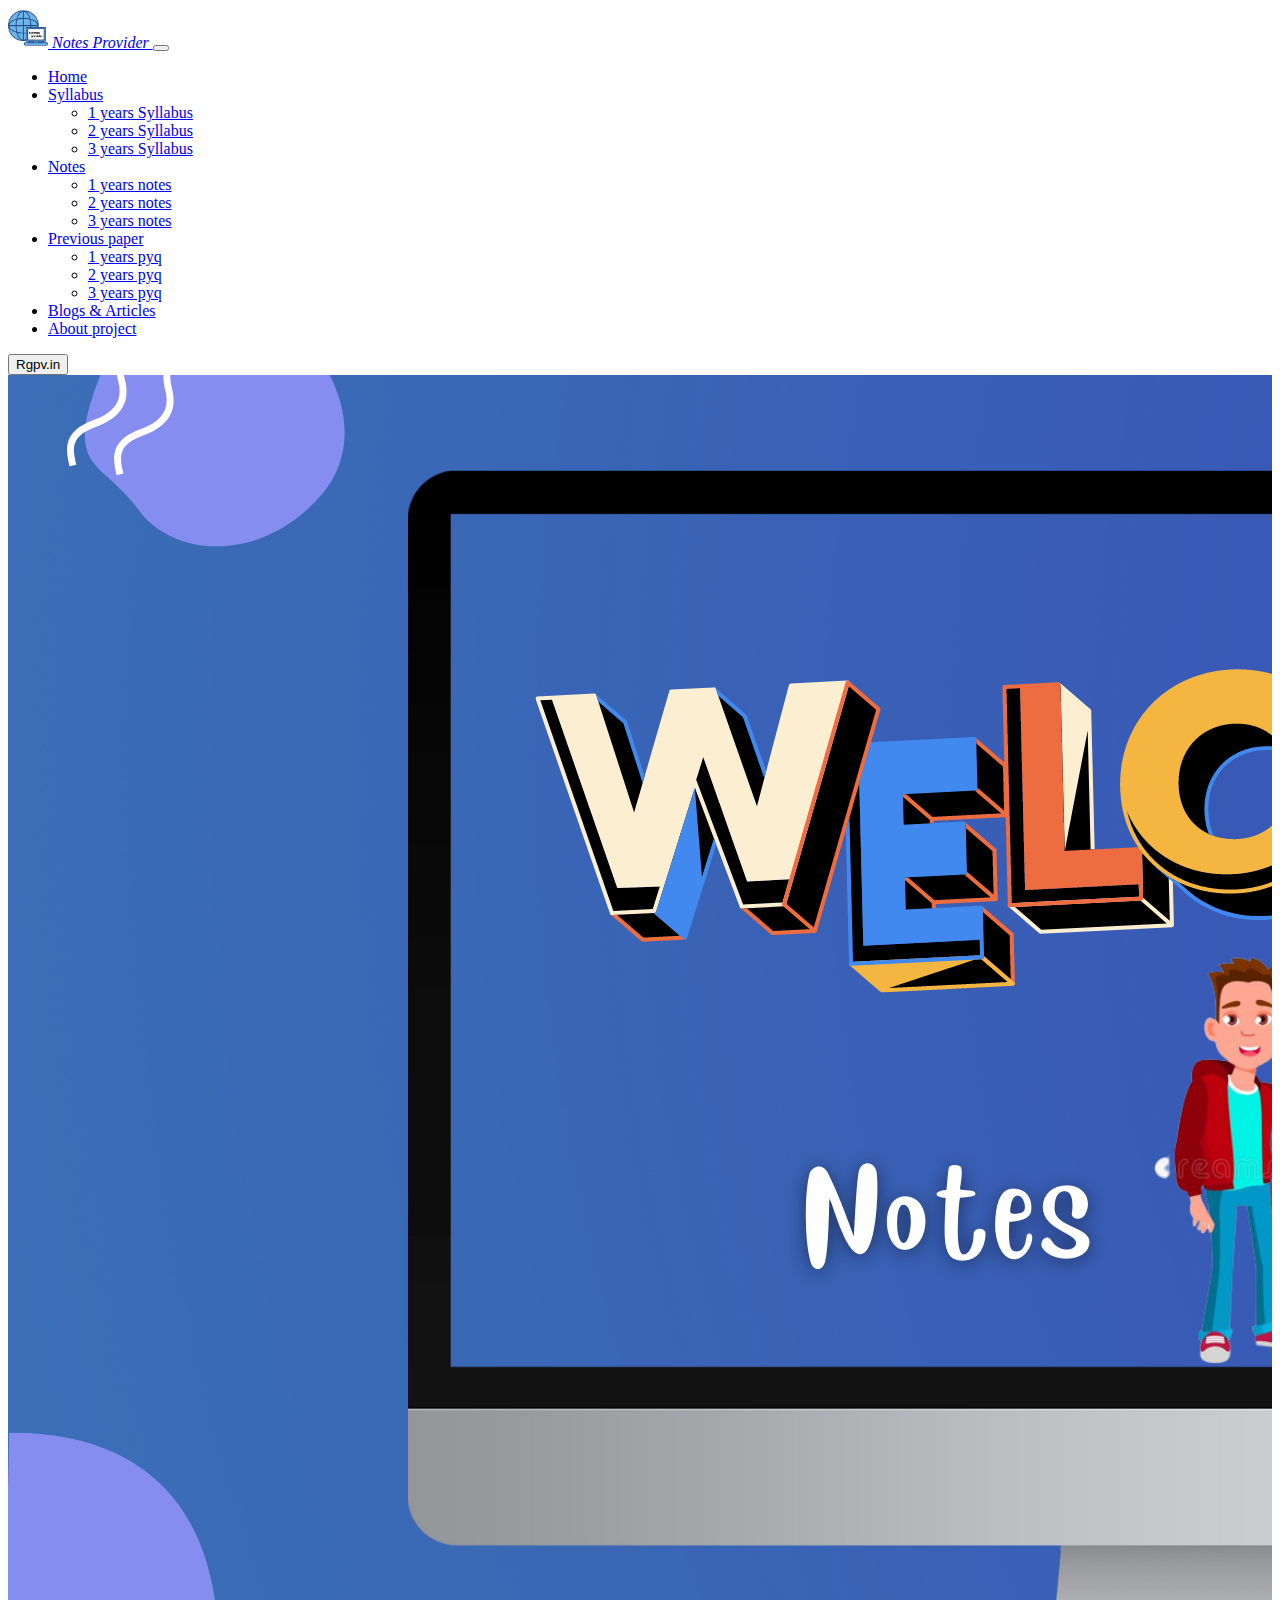
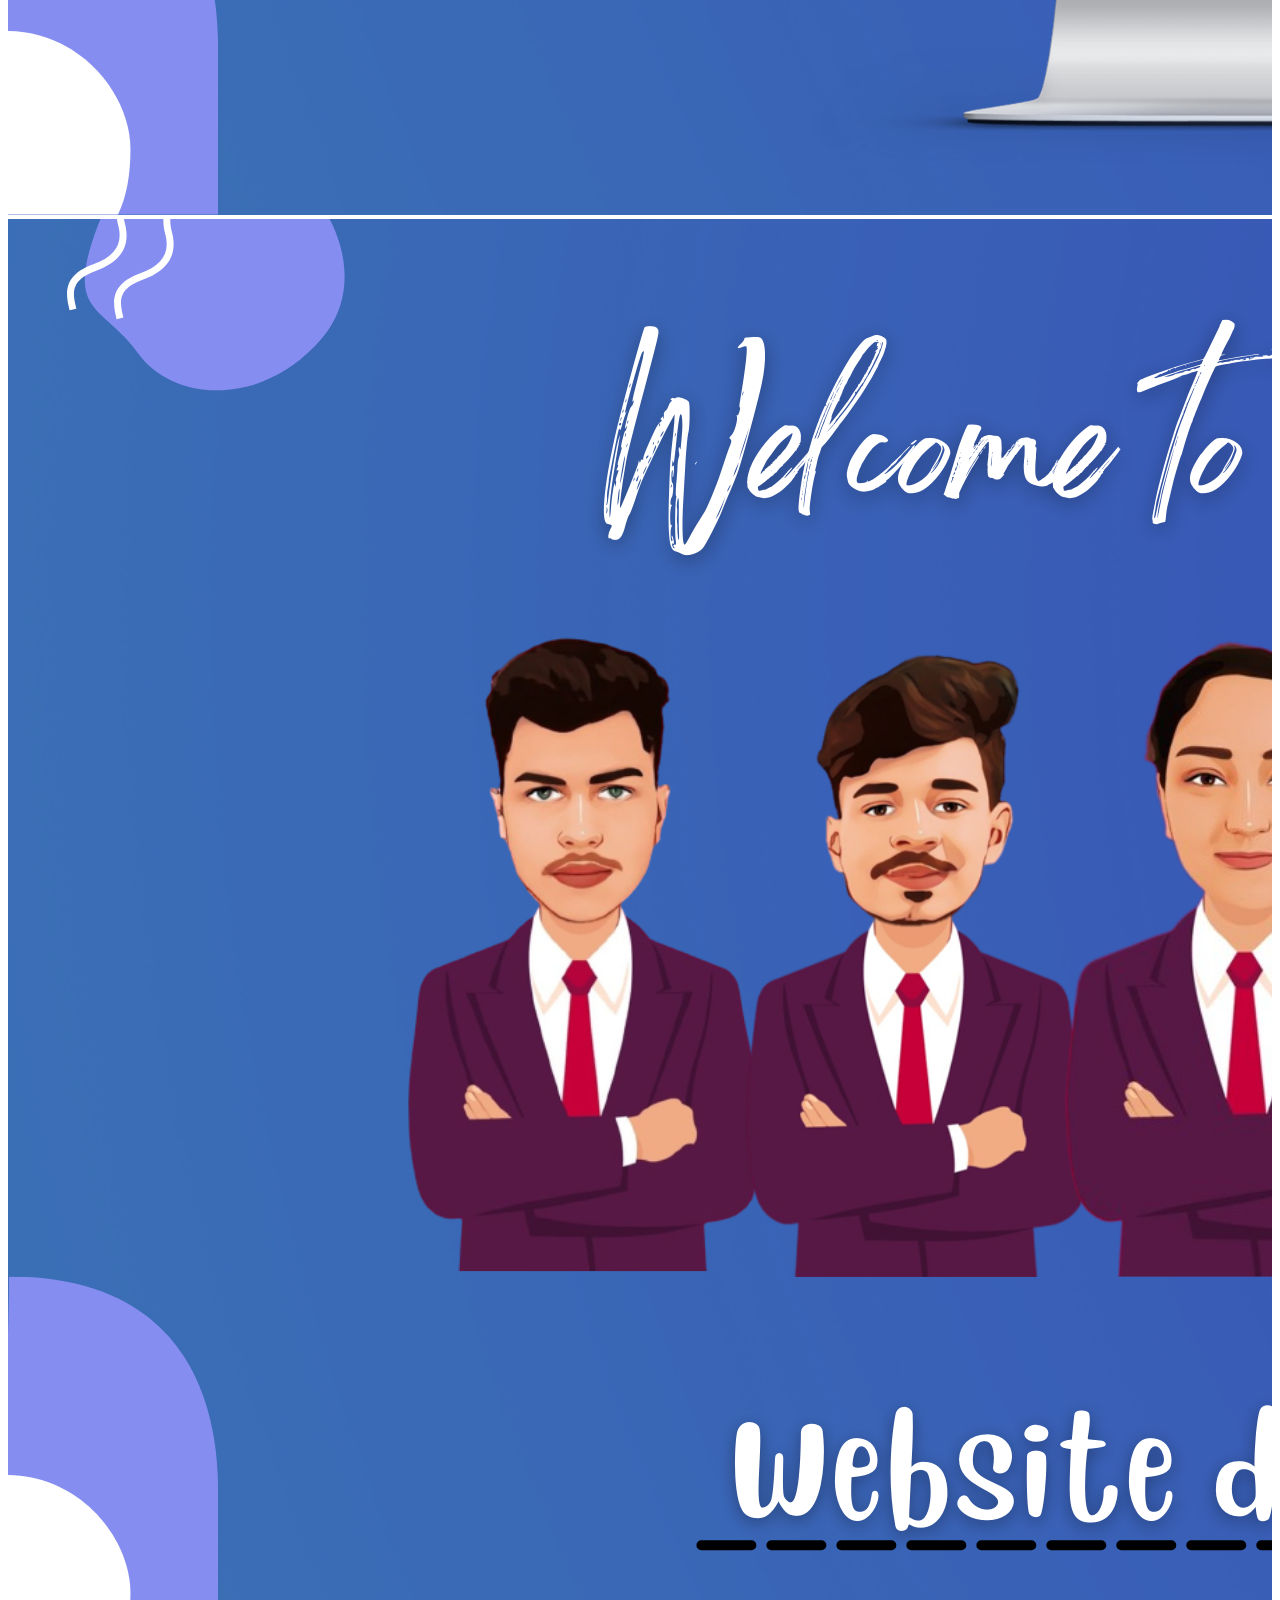
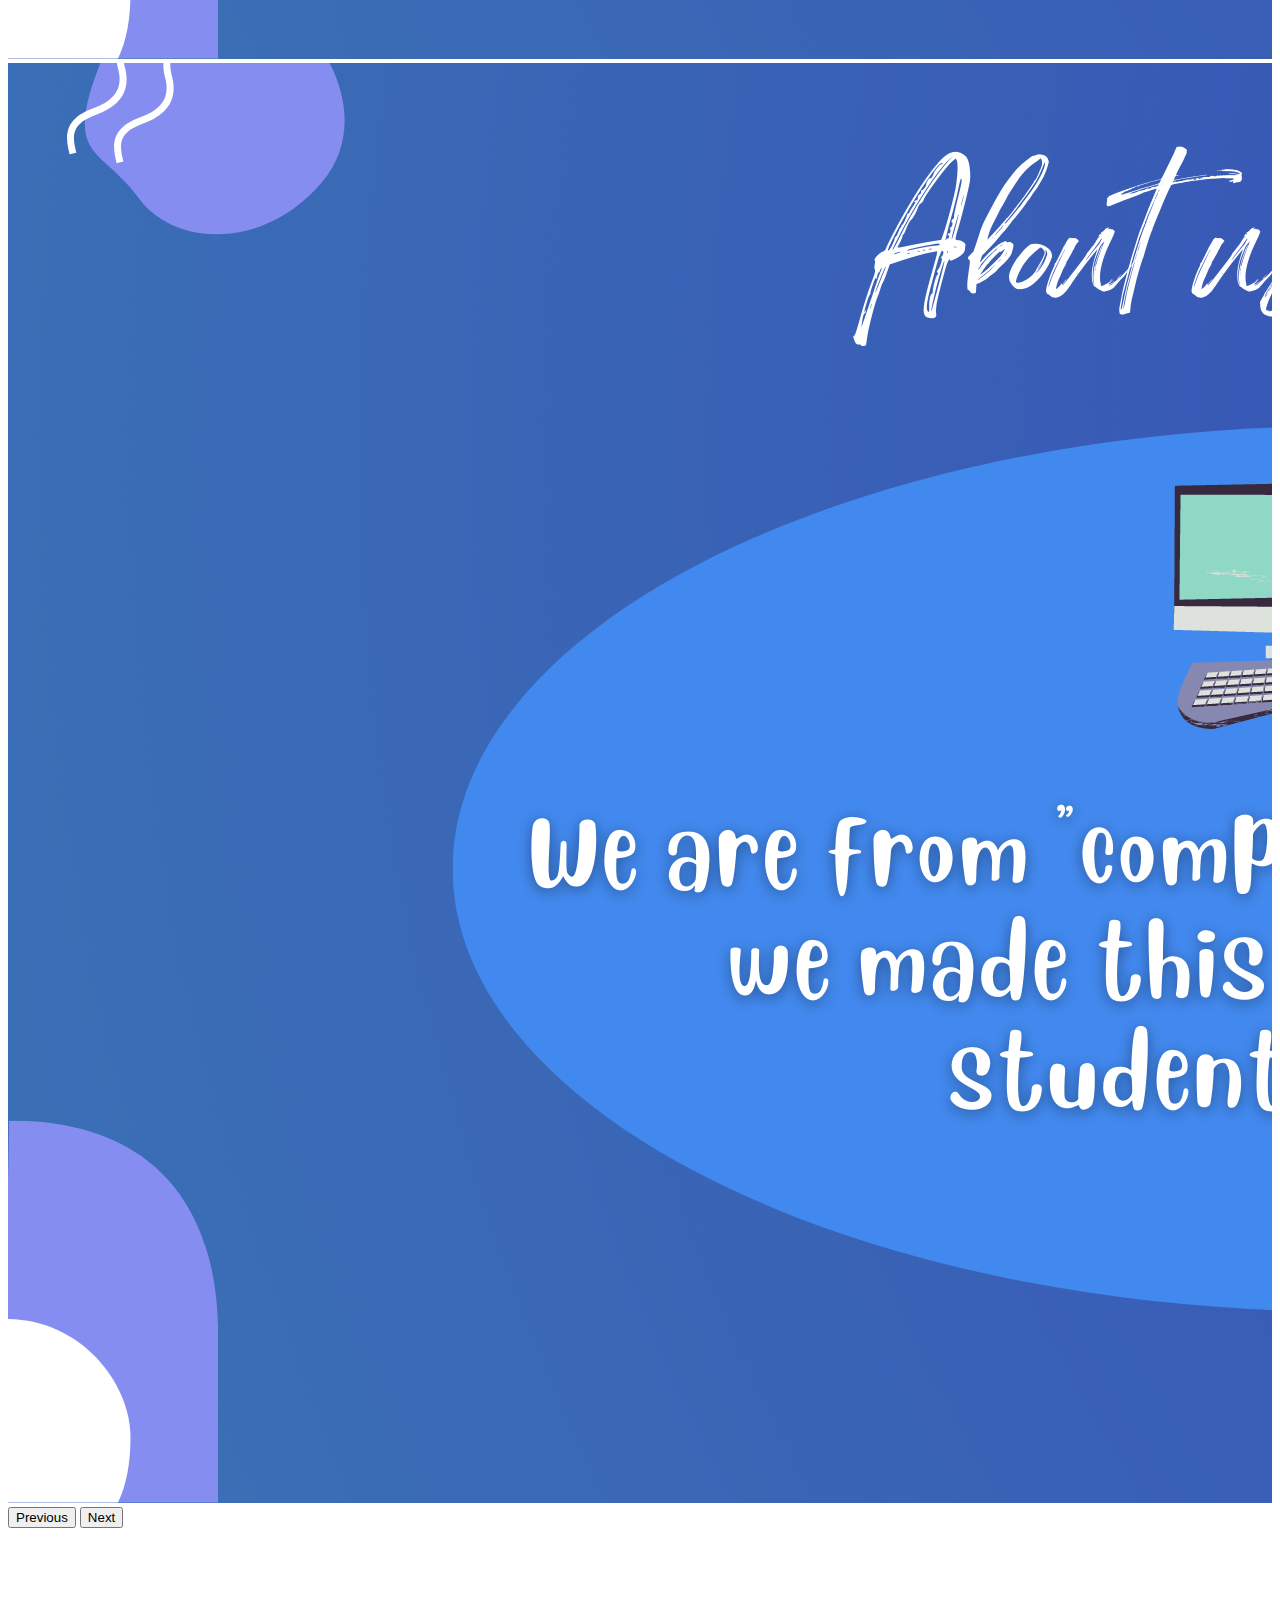
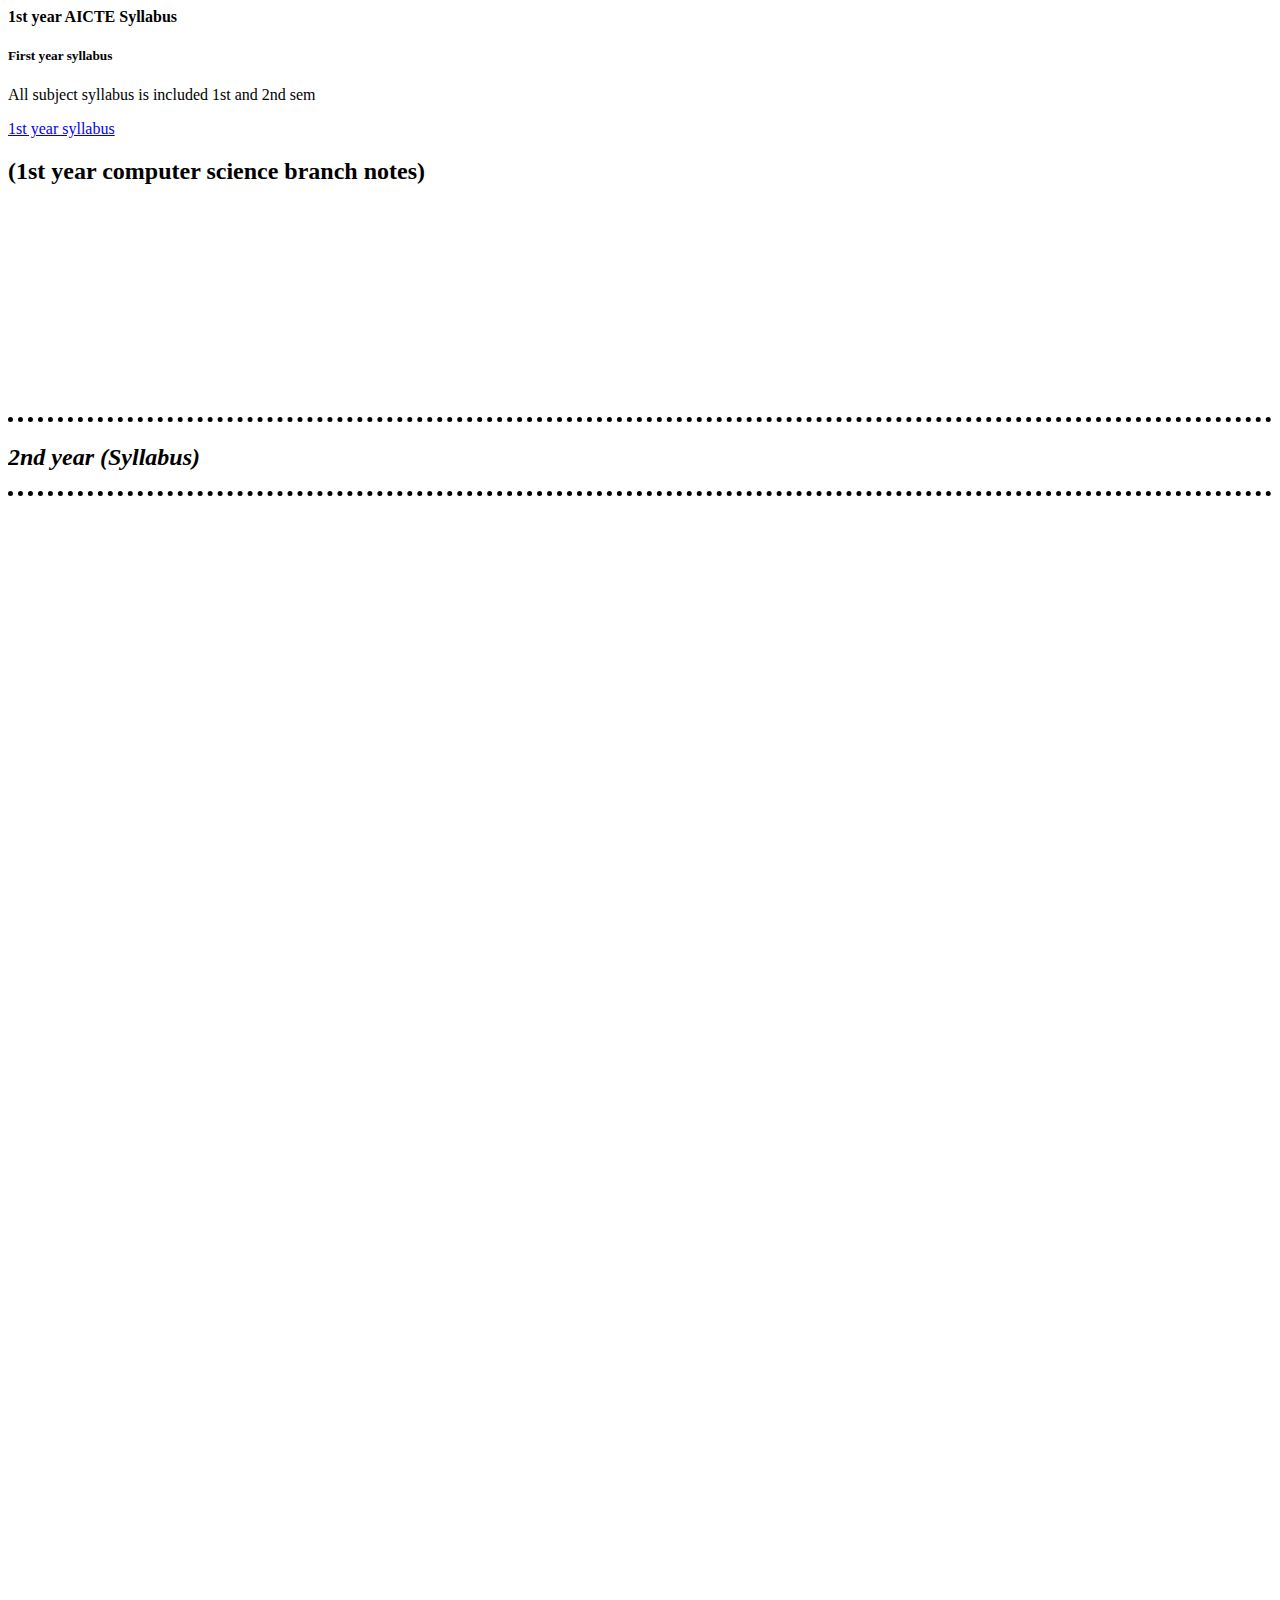
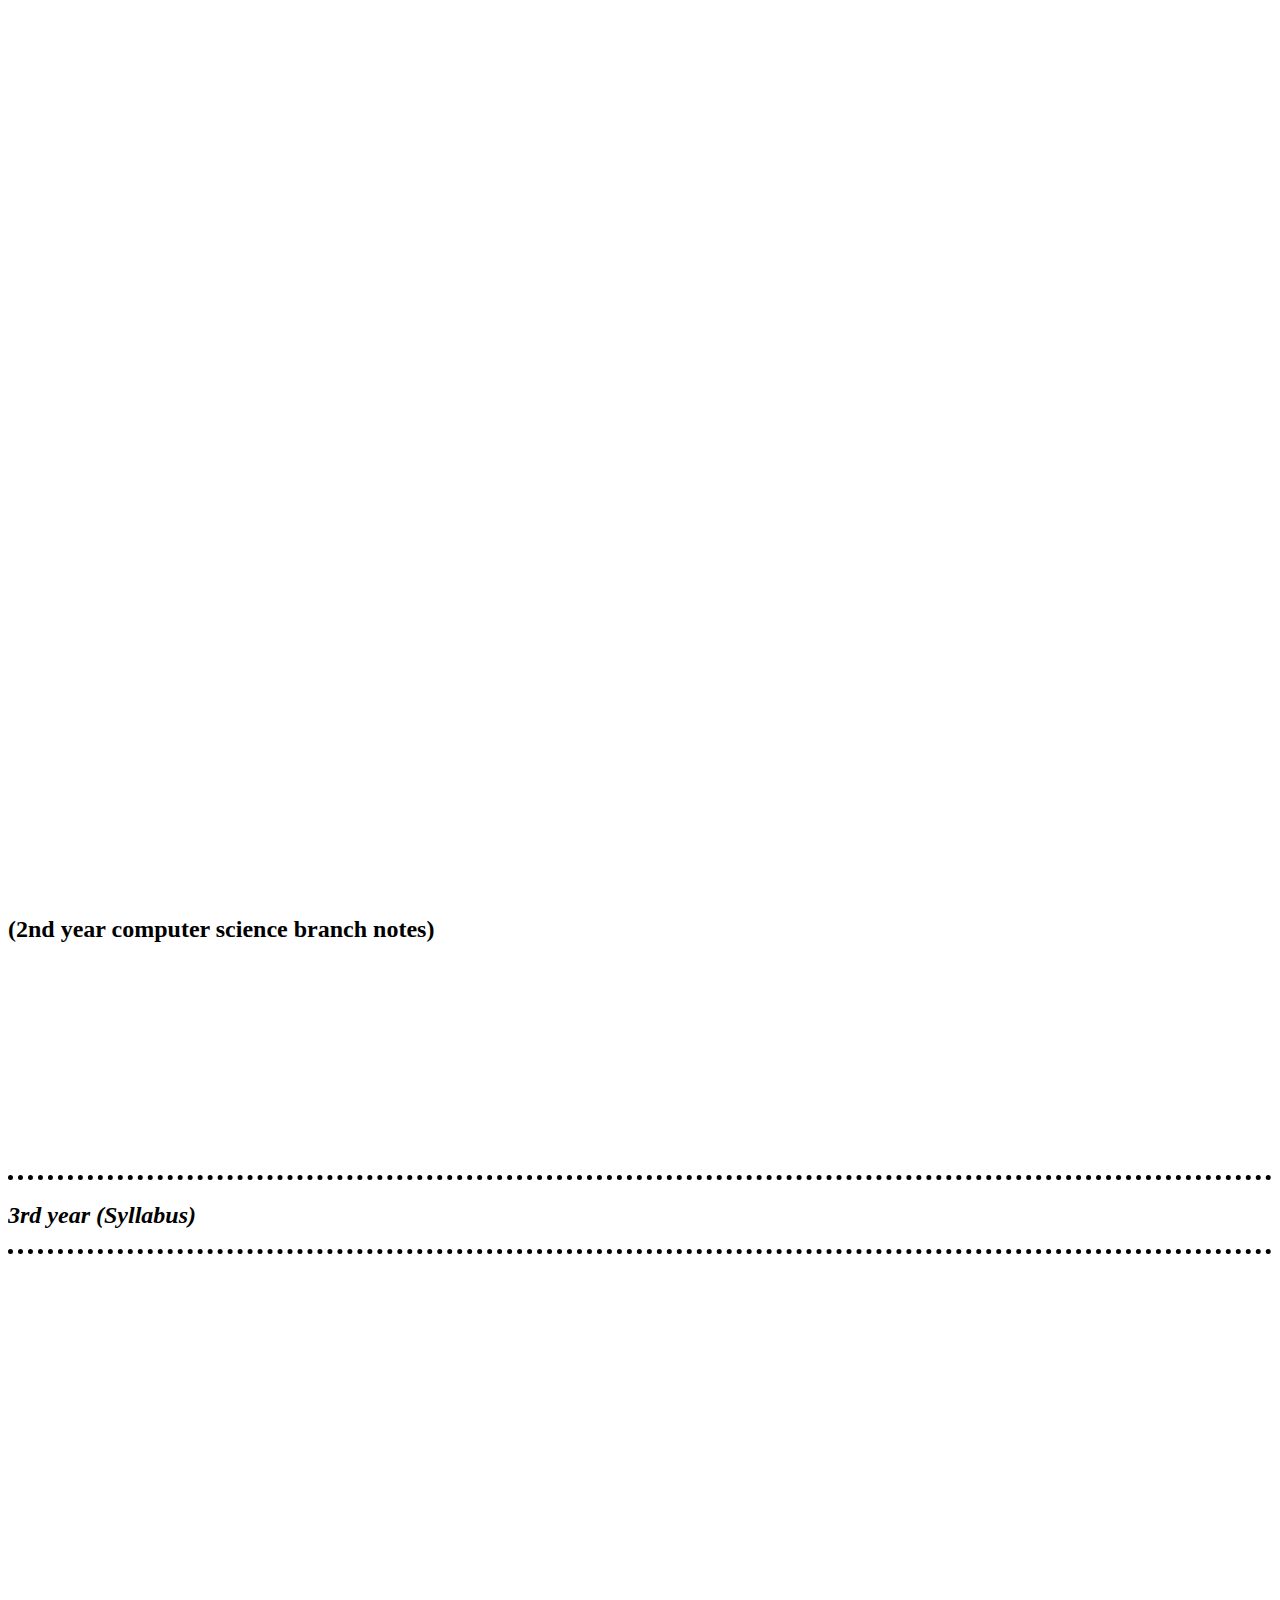
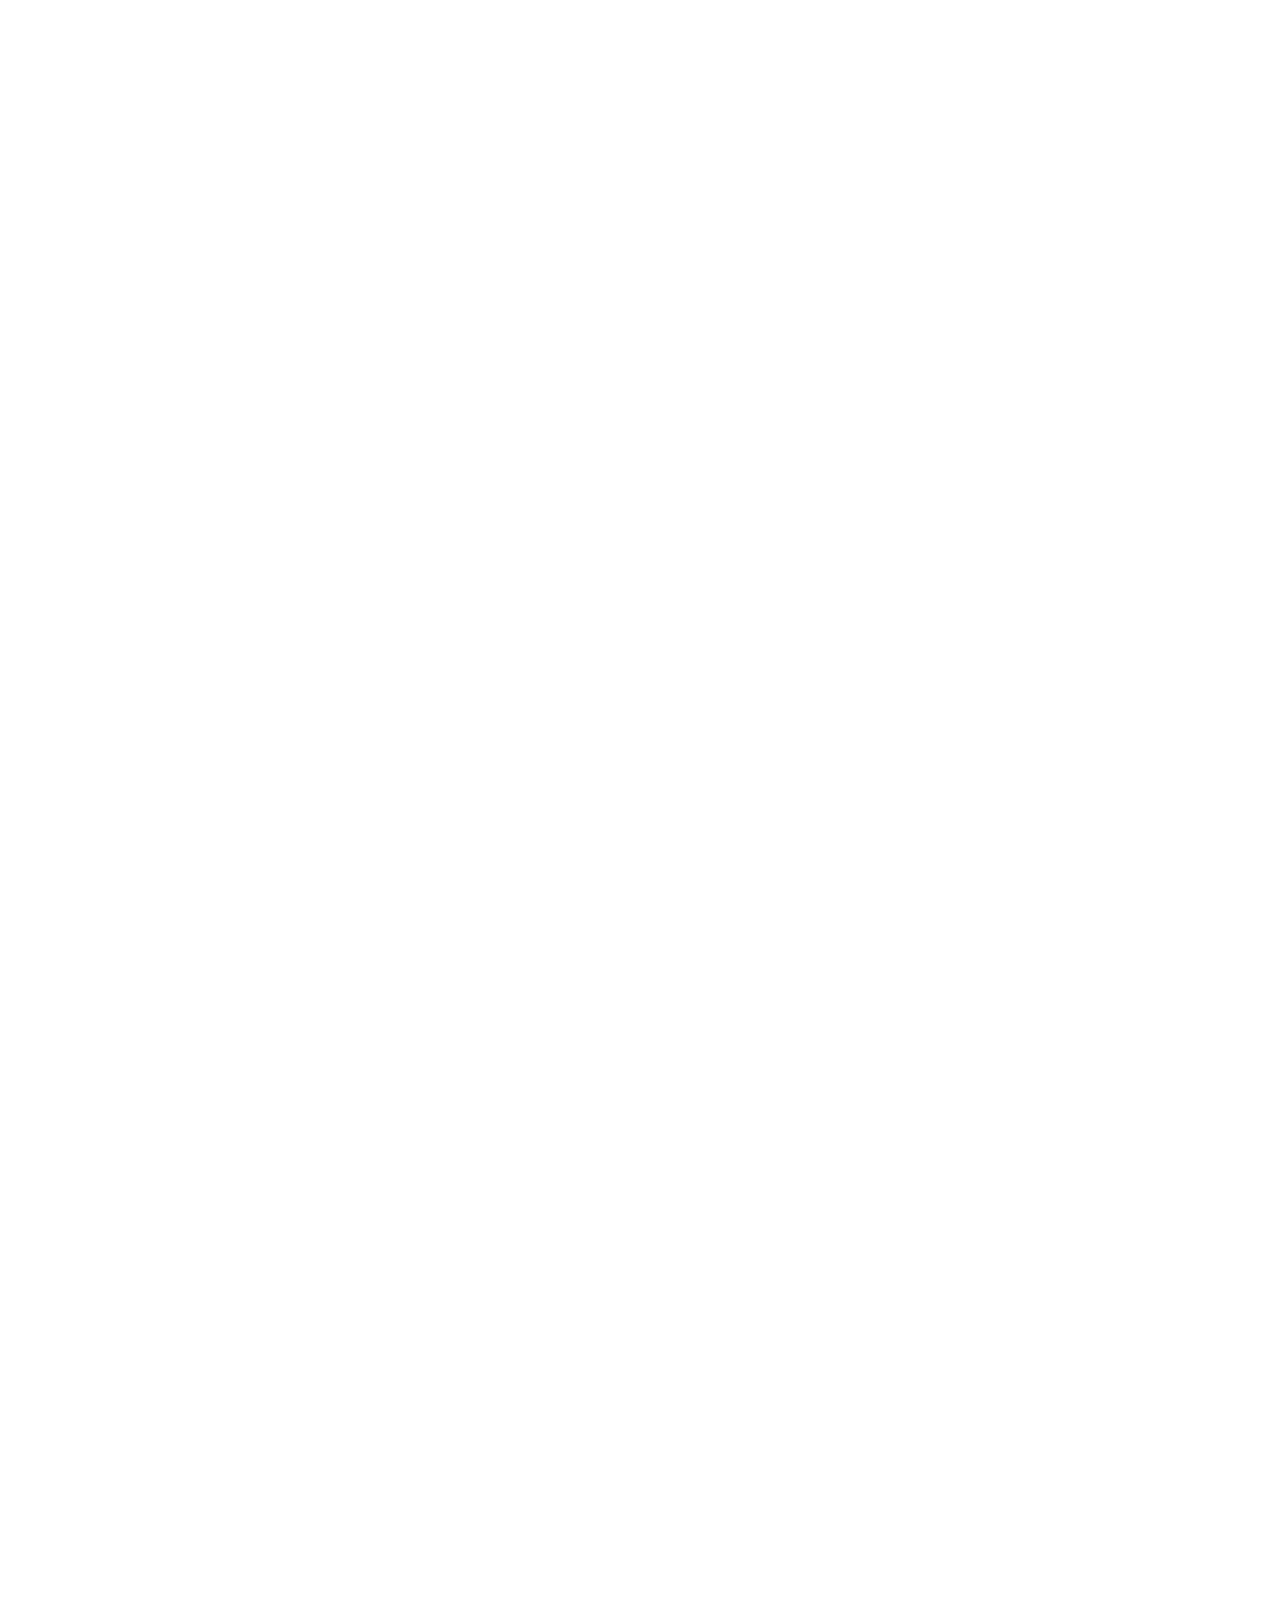
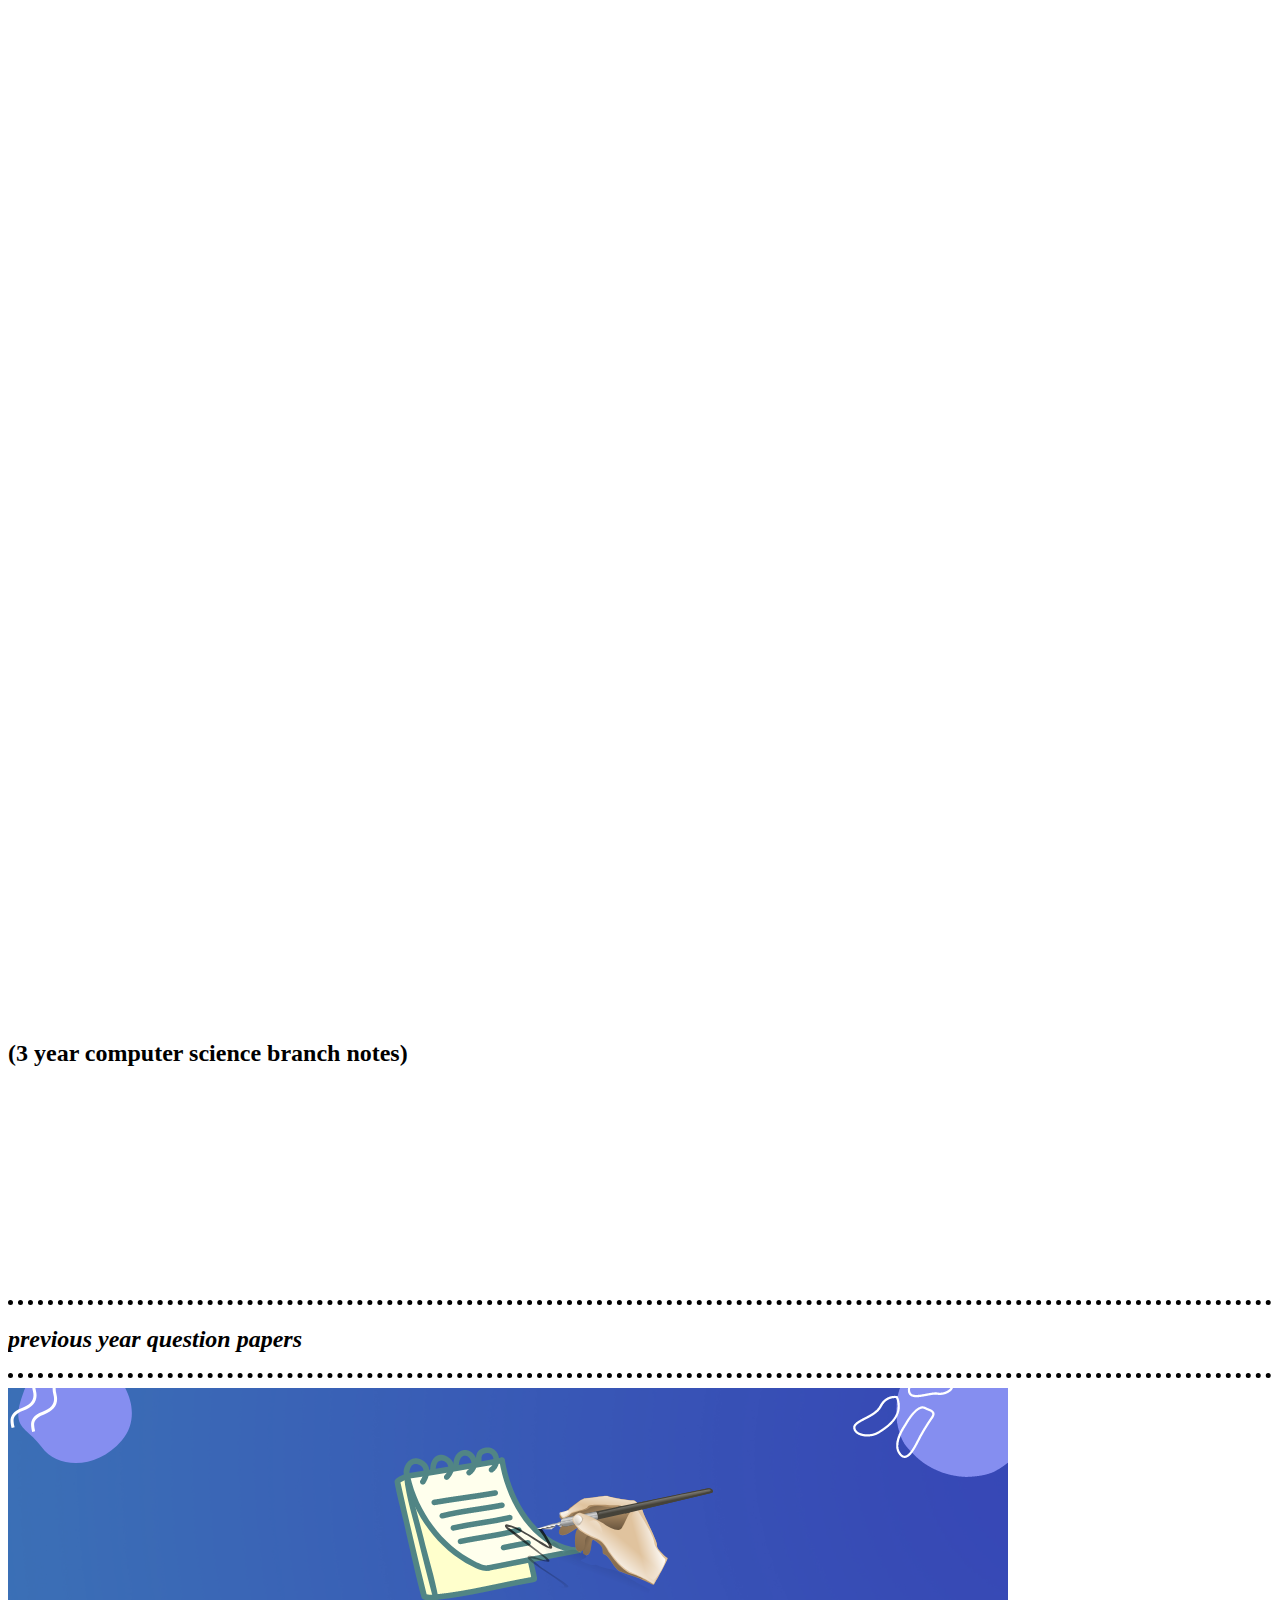
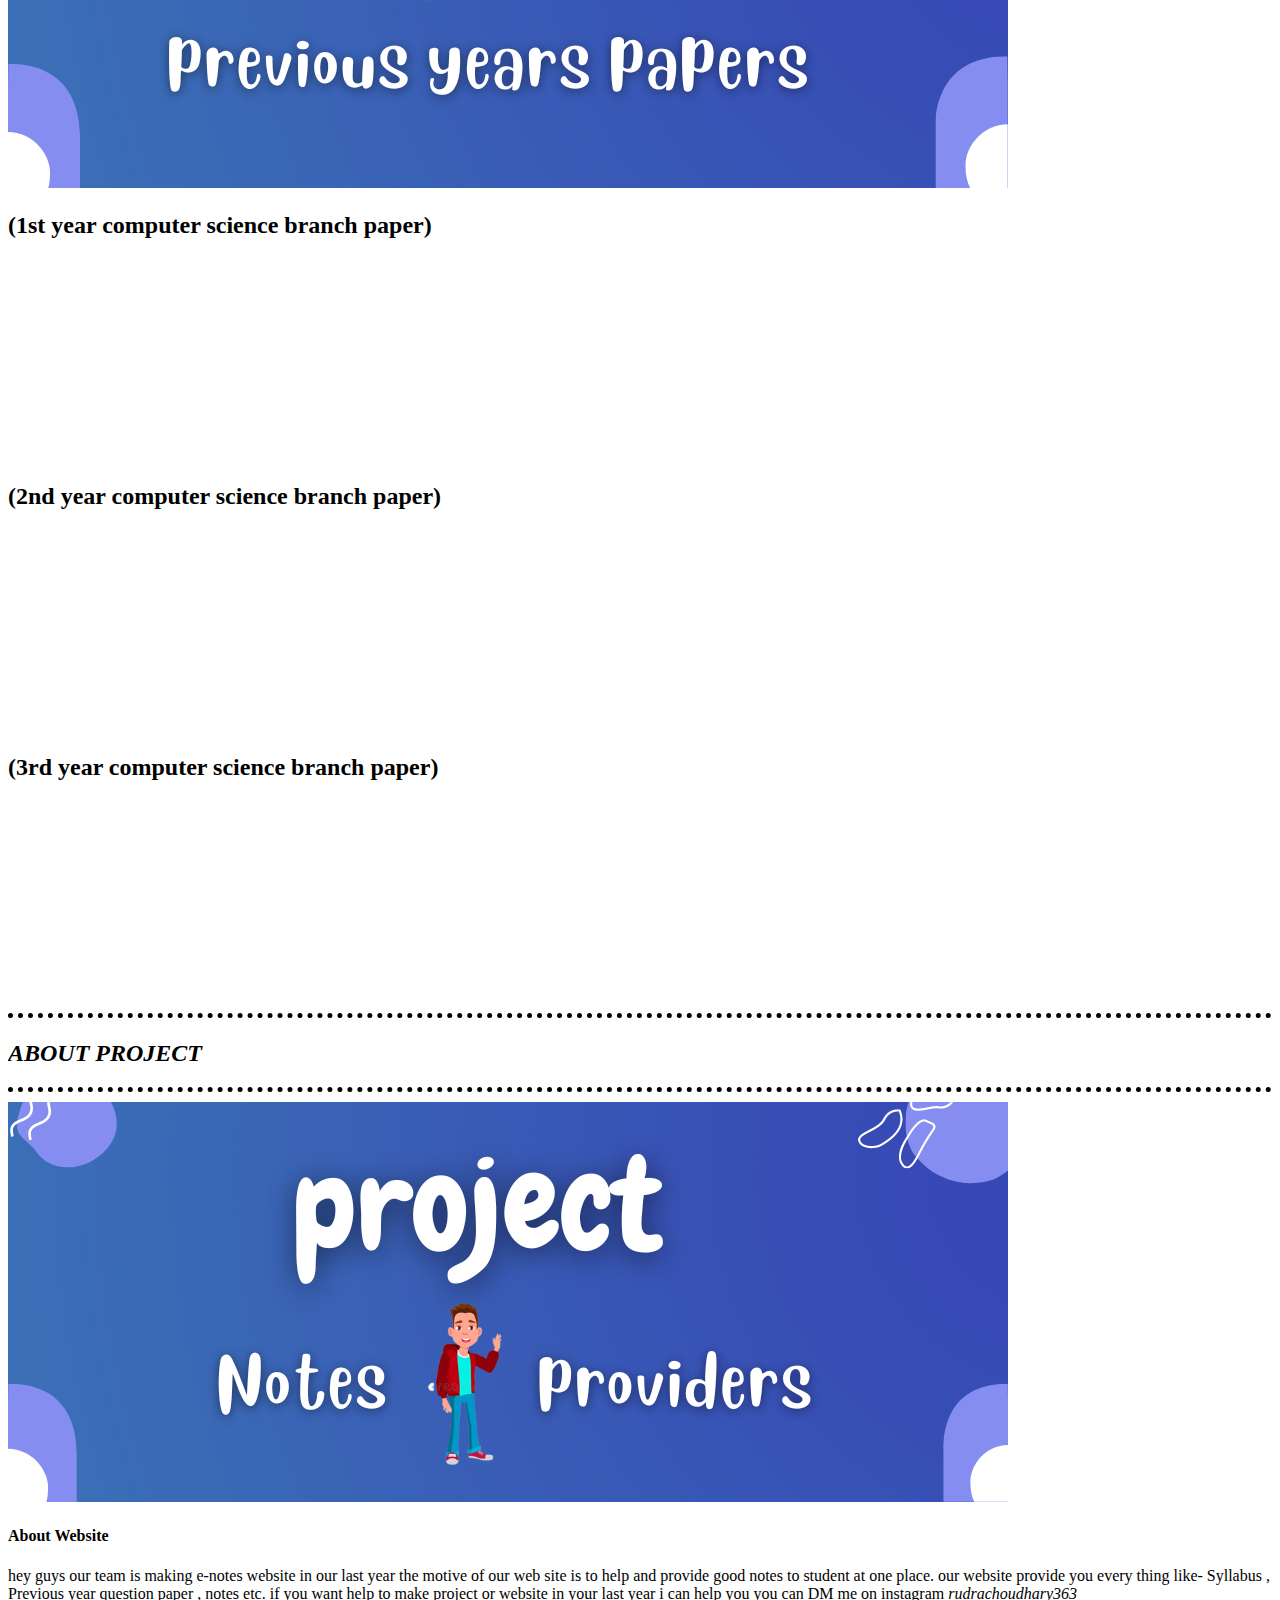
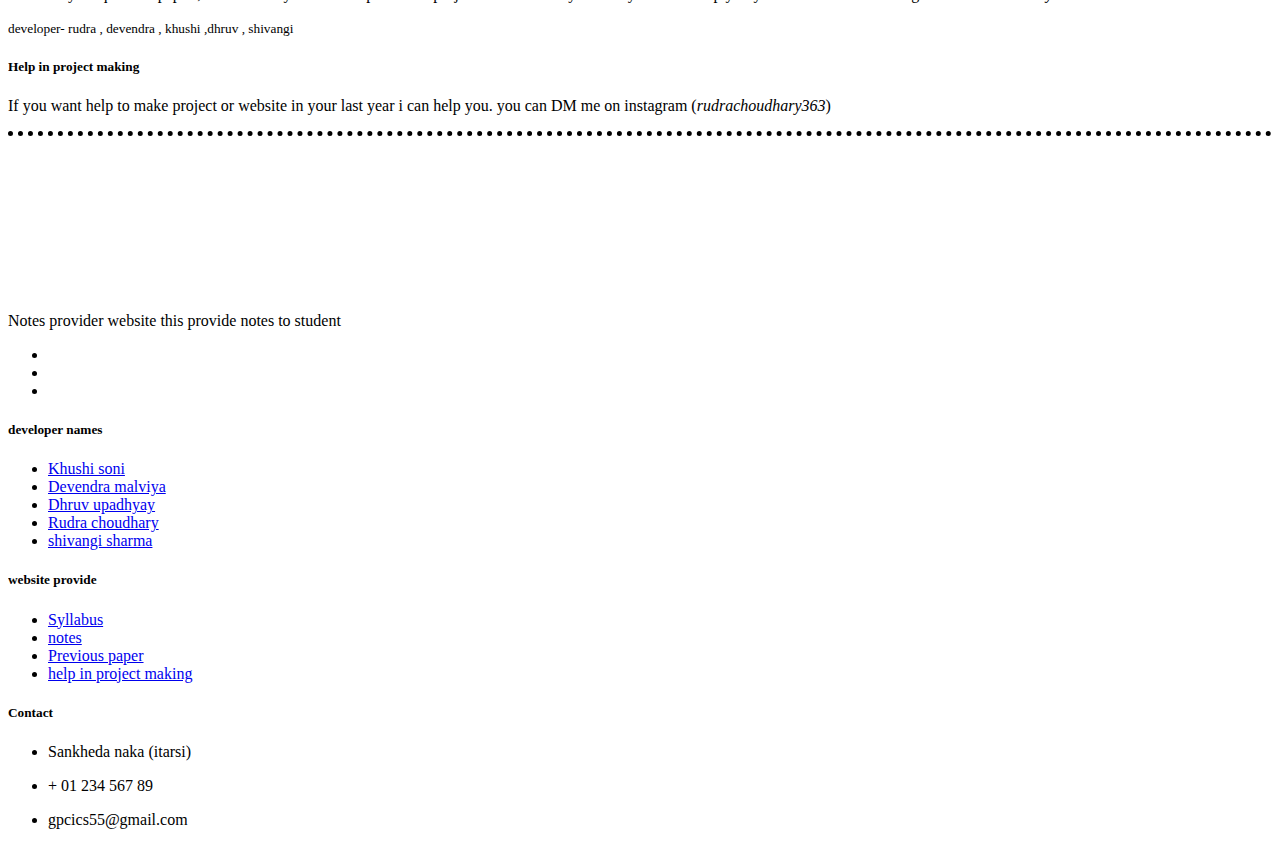
<file: index.html>
<!doctype html>
<html lang="en">
  <head>
    <meta charset="utf-8">
    <meta name="viewport" content="width=device-width, initial-scale=1">
    <title>cs notes</title>
    <link href="https://cdn.jsdelivr.net/npm/bootstrap@5.3.0-alpha1/dist/css/bootstrap.min.css" rel="stylesheet" integrity="sha384-GLhlTQ8iRABdZLl6O3oVMWSktQOp6b7In1Zl3/Jr59b6EGGoI1aFkw7cmDA6j6gD" crossorigin="anonymous">
    <link href="https://unpkg.com/aos@2.3.1/dist/aos.css" rel="stylesheet">
    <link href="style.css" rel="stylesheet">
    
  </head>
  <body>
    <!----nav bar..............................-->
    
    <nav class="navbar navbar-expand-lg bg-tertiary ">
      <div class="container-fluid fixed-top bg-body">
        <a class="navbar-brand" href="#"> <img src="img/csnotesprovider.png" alt="logo" width="40" height="40"> <i> Notes Provider</i> 
          
        </a>
        <button class="navbar-toggler" type="button" data-bs-toggle="collapse" data-bs-target="#navbarSupportedContent" aria-controls="navbarSupportedContent" aria-expanded="false" aria-label="Toggle navigation">
          <span class="navbar-toggler-icon"></span>
        </button>
        <div class="collapse navbar-collapse fs-5 " id="navbarSupportedContent">
          <ul class="navbar-nav me-auto mb-2 mb-lg-0">
            <li class="nav-item">
              <a class="nav-link active " aria-current="page" href="index.html"> Home
                
              </a>
            </li>
            
            
            <li class="nav-item dropdown">
              <a class="nav-link dropdown-toggle text-dark" href="#" role="button" data-bs-toggle="dropdown" aria-expanded="false">
                Syllabus
              </a>
              <ul class="dropdown-menu">
                <li><a class="dropdown-item" href="#syllabus">1 years Syllabus</a></li>
                <li><a class="dropdown-item" href="#syllabus2">2 years Syllabus</a></li>
                <li><a class="dropdown-item" href="#syllabus3">3 years Syllabus</a></li>
               
              </ul>
            </li>
            <li class="nav-item dropdown">
              <a class="nav-link dropdown-toggle text-dark" href="#" role="button" data-bs-toggle="dropdown" aria-expanded="false">
                Notes
              </a>
              <ul class="dropdown-menu">
                <li><a class="dropdown-item" href="#notes1">1 years notes</a></li>
                <li><a class="dropdown-item" href="#notes2">2 years notes</a></li>
                <li><a class="dropdown-item" href="#notes3">3 years notes</a></li>
               
              </ul>
              
              </li>
            </li>
            <li class="nav-item dropdown">
              <a class="nav-link dropdown-toggle text-dark" href="#" role="button" data-bs-toggle="dropdown" aria-expanded="false">
                Previous paper
              </a>
              <ul class="dropdown-menu">
                <li><a class="dropdown-item" href="#paper1">1 years pyq </a></li>
                <li><a class="dropdown-item" href="#paper2">2 years pyq</a></li>
                <li><a class="dropdown-item" href="#paper3">3 years pyq</a></li>
               
              </ul>
              <li class="nav-item">
                <a class="nav-link active " aria-current="page" href="blogs.html"> Blogs & Articles 
                </a>
              </li>
            </li>
            <li class="nav-item">
              <a class="nav-link active " aria-current="page" href="#pro"> About project
                
              </a>
            </li>
            
            
            
          </ul>
          <!-------search bar..........................-->
          <a href="https://www.rgpvdiploma.in/"target="_blank"><button type="button" class="btn btn-primary">Rgpv.in</button>
          </a>
        </div>
      </div>
    </nav>


<!------slide .....................................................slide-->

<div id="carouselExampleInterval" class="carousel slide carousel-fade" data-bs-ride="carousel">
  <div class="carousel-inner">
    <div class="carousel-item active" data-bs-interval="10000">
      <img src="img/1.png" class="d-block w-100" alt="...">
    </div>
    <div class="carousel-item" data-bs-interval="2000">
      <img src="img/2.png" class="d-block w-100" alt="...">
    </div>
    <div class="carousel-item">
      <img src="img/3.png" class="d-block w-100" alt="...">
    </div>
  </div>
  <button class="carousel-control-prev" type="button" data-bs-target="#carouselExampleInterval" data-bs-slide="prev">
    <span class="carousel-control-prev-icon" aria-hidden="true"></span>
    <span class="visually-hidden">Previous</span>
  </button>
  <button class="carousel-control-next" type="button" data-bs-target="#carouselExampleInterval" data-bs-slide="next">
    <span class="carousel-control-next-icon" aria-hidden="true"></span>
    <span class="visually-hidden">Next</span>
  </button>
</div>






    <script src="https://cdn.jsdelivr.net/npm/bootstrap@5.3.0-alpha1/dist/js/bootstrap.bundle.min.js" integrity="sha384-w76AqPfDkMBDXo30jS1Sgez6pr3x5MlQ1ZAGC+nuZB+EYdgRZgiwxhTBTkF7CXvN" crossorigin="anonymous"></script>
    <script src="https://unpkg.com/aos@2.3.1/dist/aos.js"></script>
    <script>
      AOS.init();
    </script>
<div >

<!---hading..................................-->

<h1 class="text-center mt-3  " data-aos="flip-left"> <i> Computer Science branch</i></h1>

</div>

<div class="card text-center">
  <div class="card-header"id="syllabus">
    <h4><b>1st year AICTE Syllabus</b></h4>
  </div>
  <div class="card-body">
    <h5 class="card-title">First year syllabus</h5>
    <p class="card-text">All subject syllabus is included 1st and 2nd sem</p>
    <a href="https://drive.google.com/file/d/1BPxr-aVWv_ntA-zfcOby_42_Rkye235I/view?usp=share_link" class="btn btn-danger">1st year syllabus</a>
  </div>
  <div class="card-footer text-body-secondary">
    
  </div>
</div>
  
<!--notes-->
  <div><div class="card text-center m-5">
    <h2 class="card-header text-center text-danger"id="notes1">  (1st year computer science branch notes)</h2>
    <div class="card-body" data-aos="fade-right">
      <h3 class="card-title"> 1st semester (computer science notes)</h3>
      <p class="card-text">click on subject to acces notes.</p>
      <a href="#" class="btn btn-primary m-1">Maths</a>
      <a href="#" class="btn btn-primary m-1">Physics</a>
      <a href="#" class="btn btn-primary m-1">Chemistry</a>
      <a href="#" class="btn btn-primary m-1">English</a>

      <h3 class="card-title m-3"> 2st semester (computer science notes)</h3>
      <p class="card-text">click on subject to acces notes.</p>
      <a href="#" class="btn btn-danger m-1">maths</a>
      <a href="#" class="btn btn-danger m-1">Physics</a>
      <a href="#" class="btn btn-danger m-1">computer</a>
      <a href="#" class="btn btn-danger m-1">FEEEI</a>
      <a href="#" class="btn btn-danger m-1">EES</a>
      <a href="#" class="btn btn-danger m-1">EM</a>
    </div>
  </div>

                          <!--notes-->
                                     
                                <!--second ...... year............. part.................-->
   <hr  style="height:2px; border-width:0; color:black; border-top: 5px dotted black;" >

  <div><h2 class="text-center mt-4 text-danger " id="syllabus2"> <i> 2nd year (Syllabus)</i></h2></div>
  <hr  style="height:2px; border-width:0; color:black; border-top: 5px dotted black;" >
    <div class="row"data-aos="zoom-in">
      <div class="card m-3 " style="width: 9rem; height:14rem;">
      <img src="img/1111.webp" class="card-img-top" alt="..." >
      <div class="card-body">
        <h5 class="card-title">3 sem</h5>
        <p class="card-text"></p>
        <a href="#" class="btn btn-primary">python</a>
      </div>
    </div>
    <div class="card m-3" style="width: 9rem; height:14rem;">
      <img src="img/1111.webp" class="card-img-top" alt="...">
      <div class="card-body">
        <h5 class="card-title">3 sem</h5>
        <p class="card-text"></p>
        <a href="#" class="btn btn-primary">CA</a>
      </div>
    </div>
    <div class="card m-3" style="width: 9rem; height:14rem;">
      <img src="img/1111.webp" class="card-img-top" alt="...">
      <div class="card-body">
        <h5 class="card-title">3 sem</h5>
        <p class="card-text"></p>
        <a href="#" class="btn btn-primary">DSA</a>
      </div>
    </div>
    <div class="card m-3" style="width: 9rem; height: 10rem; height:14rem;">
      <img src="img/1111.webp" class="card-img-top" alt="...">
      <div class="card-body">
        <h5 class="card-title">3 sem</h5>
        <p class="card-text"></p>
        <a href="#" class="btn btn-primary">O.S</a>
      </div>
    </div>
    <div class="card m-3" style="width: 9rem; height:14rem;">
      <img src="img/1111.webp" class="card-img-top" alt="...">
      <div class="card-body">
        <h5 class="card-title">4 sem</h5>
        <p class="card-text"></p>
        <a href="https://www.rgpvdiploma.in/SchemePDF/Syallabus/VISEM/wtocbc.pdf" class="btn btn-danger">web.tec.</a>
      </div>
    </div>
    <div class="card m-3" style="width: 9rem; height:14rem;">
      <img src="img/1111.webp" class="card-img-top" alt="...">
      <div class="card-body">
        <h5 class="card-title">4 sem</h5>
        <p class="card-text"></p>
        <a href="https://www.rgpvdiploma.in/SchemePDF/Syallabus/VISEM/dbmsocbc.pdf" class="btn btn-danger">DBMS</a>
      </div>
    </div>
    <div class="card m-3" style="width: 9rem; height:14rem;">
      <img src="img/1111.webp" class="card-img-top" alt="...">
      <div class="card-body">
        <h5 class="card-title">4 sem</h5>
        <p class="card-text"></p>
        <a href="https://www.rgpvdiploma.in/SchemePDF/Syallabus/VISEM/cnocbc.pdf" class="btn btn-danger">C.N</a>
      </div>
  </div> <div class="card m-3" style="width: 9rem;">
    <img src="img/1111.webp" class="card-img-top" alt="...">
    <div class="card-body">
      <h5 class="card-title">4 sem</h5>
      <p class="card-text"></p>
      <a href="https://www.rgpvdiploma.in/SchemePDF/Syallabus/VISEM/laspocbc.pdf" class="btn btn-danger">LINUX</a>
    </div>
  </div>
  </div>
<!--notes-->
  <div><div class="card text-center m-5">
    <h2 class="card-header text-center text-danger"id="notes2">  (2nd year computer science branch notes)</h2>
    <div class="card-body"data-aos="fade-left">
      <h3 class="card-title"> 3 semester (computer science notes)</h3>
      <p class="card-text">click on subject to acces notes.</p>
      <a href="#" class="btn btn-primary m-1">python</a>
      <a href="#" class="btn btn-primary m-1">CA</a>
      <a href="#" class="btn btn-primary m-1">DSA</a>
      <a href="#" class="btn btn-primary m-1">O.S</a>

      <h3 class="card-title m-3"> 4 semester (computer science notes)</h3>
      <p class="card-text">click on subject to acces notes..</p>
      <a href="#" class="btn btn-danger m-1">Web.tec</a>
      <a href="#" class="btn btn-danger m-1">Linux</a>
      <a href="#" class="btn btn-danger m-1">DBMS</a>
      <a href="#" class="btn btn-danger m-1">CN</a>
    </div>
  </div>

  <!--third...................... year..................... part-->

  <hr  style="height:2px; border-width:0; color:black; border-top: 5px dotted black;" >
  <div><h2 class="text-center mt-4 text-danger " id="syllabus3"> <i> 3rd year (Syllabus)</i></h2></div>
  <hr  style="height:2px; border-width:0; color:black; border-top: 5px dotted black;" >
  
    <div class="row" data-aos="zoom-in">
      <div class="card m-4 " style="width: 9rem;">
      <img src="img/1111.webp" class="card-img-top" alt="..." >
      <div class="card-body">
        <h5 class="card-title">5 sem</h5>
        <p class="card-text"></p>
        <a href="https://www.rgpvdiploma.in/SchemePDF/Syallabus/VSEM/javacomp.pdf"target="_blank" class="btn btn-primary">JAVA</a>
      </div>
    </div>
    <div class="card m-4" style="width: 9rem;">
      <img src="img/1111.webp" class="card-img-top" alt="...">
      <div class="card-body">
        <h5 class="card-title">5 sem</h5>
        <p class="card-text"></p>
        <a href="https://www.rgpvdiploma.in/SchemePDF/Syallabus/VSEM/adaacomp.pdf"target="_blank" class="btn btn-primary">ADA</a>
      </div>
    </div>
    <div class="card m-4" style="width: 9rem;">
      <img src="img/1111.webp" class="card-img-top" alt="...">
      <div class="card-body">
        <h5 class="card-title">5 sem</h5>
        <p class="card-text"></p>
        <a href="https://www.rgpvdiploma.in/SchemePDF/Syallabus/VSEM/secomp.pdf"target="_blank" class="btn btn-primary">S.E</a>
      </div>
    </div>
    <div class="card m-4" style="width: 9rem;">
      <img src="img/1111.webp" class="card-img-top" alt="...">
      <div class="card-body">
        <h5 class="card-title">5 sem</h5>
        <p class="card-text"></p>
        <a href="https://www.rgpvdiploma.in/SchemePDF/Syallabus/VSEM/cloudcomp.pdf"target="_blank" class="btn btn-primary">CLOUD.C</a>
      </div>
    </div>
    <div class="card m-4" style="width: 9rem;">
      <img src="img/1111.webp" class="card-img-top" alt="...">
      <div class="card-body">
        <h5 class="card-title">6 sem</h5>
        <p class="card-text"></p>
        <a href="pdf/iot.pdf"target="_blank" class="btn btn-danger">IOT</a>
      </div>
    </div>
    <div class="card m-4" style="width: 9rem;">
      <img src="img/1111.webp" class="card-img-top" alt="...">
      <div class="card-body">
        <h5 class="card-title">6 sem</h5>
        <p class="card-text"></p>
        <a href="pdf/datascience.pdf"target="_blank" class="btn btn-danger">datascience</a>
      </div>
    </div>
    <div class="card m-4" style="width: 9rem;">
      <img src="img/1111.webp" class="card-img-top" alt="...">
      <div class="card-body">
        <h5 class="card-title">6 sem</h5>
        <p class="card-text"></p>
        <a href="pdf/networkcs (2).pdf"target="_blank" class="btn btn-danger">NCS</a>
      </div>
  </div>
  </div>
<!--notes-->
  <div><div class="card text-center m-5">
    <h2 class="card-header text-center text-danger"id="notes3">  (3 year computer science branch notes)</h2>
    <div class="card-body"data-aos="fade-right">
      <h3 class="card-title"> 5 semester (computer science notes)</h3>
      <p class="card-text">click on subject to acces notes.</p>
      <a href="https://drive.google.com/file/d/1XC-rHVXp-btDsKKdXjSPlKfo32xweZfi/view?usp=share_link" class="btn btn-primary m-1">Java</a>
      <a href="#" class="btn btn-primary m-1">ADA</a>
      <a href="#" class="btn btn-primary m-1">software</a>
      <a href="#" class="btn btn-primary m-1">Cloud.c</a>

      <h3 class="card-title m-3"> 6 semester (computer science notes)</h3>
      <p class="card-text">click on subject to acces notes..</p>
      <a href="https://drive.google.com/file/d/19WcJGNmsrljFcxFELVIM5YcxRSwnT0WB/view?usp=share_link" class="btn btn-danger">IOT</a>
      <a href="https://drive.google.com/file/d/1DZ6eJi5nkA84BZuA6a1roLmVy3t1x4km/view?usp=share_link" class="btn btn-danger">datascience</a>
      <a href="https://drive.google.com/file/d/10tIwnqlsVrMoJ7rjL-yaxUwrS_g5XgGt/view?usp=share_link" class="btn btn-danger">NCS</a>
     
    </div>
  </div>
<!---previous paper..........................................................................-->

<hr  style="height:2px; border-width:0; color:black; border-top: 5px dotted black;" >

<div><h2 class="text-center mt-4 text-dark  " id="paper"> <i> previous year question papers
</i></h2></div>
<hr  style="height:2px; border-width:0; color:black; border-top: 5px dotted black;" >

  <div class="card mb-3 m-3 text-center">
    <img src="img/previous years papers.png" class="card-img-top" alt="..." >
    
  </div>
  <div><div class="card text-center m-5">
    <h2 class="card-header text-center text-danger" id="paper1">  (1st year computer science branch paper)</h2>
    <div class="card-body"data-aos="fade-right">
      <h3 class="card-title"> 1st semester (computer science paper)</h3>
      <p class="card-text">click on subject to access previous paper.</p>
      <a href="https://drive.google.com/file/d/1B6XhAV5EtZBISKoH1XEhA4aXnM9mkrbZ/view?usp=share_link" class="btn btn-primary m-1">Maths</a>
      <a href="https://drive.google.com/file/d/1B1Nv1zmRxN9u21uNhH5zDE6pwj-NAR6r/view?usp=share_link" class="btn btn-primary m-1">Physics</a>
      <a href="https://drive.google.com/file/d/1B0aPY_jDMubwbDsxbLlfKXcPRf_K80Om/view?usp=share_link" class="btn btn-primary m-1">Chemistry</a>
      <a href="https://drive.google.com/file/d/1B36_tA5g2jXiMTRDVIe2rpjN9TrcWPnB/view?usp=share_link" class="btn btn-primary m-1">English</a>

      <h3 class="card-title m-3"> 2st semester (computer science paper)</h3>
      <p class="card-text">click on subject to access previous paper.</p>
      <a href="#" class="btn btn-danger m-1">maths</a>
      <a href="#" class="btn btn-danger m-1">Physics</a>
      <a href="#" class="btn btn-danger m-1">computer</a>
      <a href="#" class="btn btn-danger m-1">FEEEI</a>
      <a href="#" class="btn btn-danger m-1">EES</a>
      <a href="#" class="btn btn-danger m-1">EM</a>
    </div>
  </div>

  <div><div class="card text-center m-5">
    <h2 class="card-header text-center text-danger" id="paper2">  (2nd year computer science branch paper)</h2>
    <div class="card-body"data-aos="fade-left">
      <h3 class="card-title"> 3 semester (computer science paper)</h3>
      <p class="card-text">click on subject to access previous paper.</p>
      <a href="#" class="btn btn-primary m-1">python</a>
      <a href="https://drive.google.com/file/d/1Dm7SX-H4OUxRliDsW_BtnGHZ8l2uoW0m/view?usp=share_link" class="btn btn-primary m-1">CA</a>
      <a href="#" class="btn btn-primary m-1">DSA</a>
      <a href="#" class="btn btn-primary m-1">O.S</a>

      <h3 class="card-title m-3"> 4 semester (computer science paper)</h3>
      <p class="card-text">click on subject to acces  previous paper.</p>
      <a href="https://drive.google.com/file/d/17J2-euJpqZMNTyiVmheaS0Cd4RzThgXs/view?usp=share_link"target="_blank" class="btn btn-danger m-1">Web.tec</a>
      <a href="https://drive.google.com/file/d/17IM1X7HkGXqXsSP9UWKTV2j70T6Dfg3M/view?usp=share_link"target="_blank" class="btn btn-danger m-1">Linux</a>
      <a href="https://drive.google.com/file/d/17BsHVJmD00uC8sZQuHTyf_vXWEJqh-Xv/view?usp=share_link"target="_blank" class="btn btn-danger m-1">DBMS</a>
      <a href="https://drive.google.com/file/d/17cYPYgxjckER__EFk0zYr28VJjoTRv1M/view?usp=share_link"target="_blank" class="btn btn-danger m-1">CN</a>
    </div>
  </div>


  <div><div class="card text-center m-5">
    <h2 class="card-header text-center text-danger" id="paper3">  (3rd year computer science branch paper)</h2>
    <div class="card-body"data-aos="fade-right">
      <h3 class="card-title"> 5 semester (computer science paper)</h3>
      <p class="card-text">click on subject to access previous paper.</p>
      <a href="https://drive.google.com/file/d/14dtC1DfLwVqMMqMR6G_XIjvciCkJes69/view?usp=share_link"target="_blank" class="btn btn-primary m-1">Java</a>
      <a href="https://drive.google.com/file/d/14X1aE-d2awNpDVy-knY0u4OX4NYH10PO/view?usp=share_link"target="_blank" class="btn btn-primary m-1">ADA</a>
      <a href="https://drive.google.com/file/d/14e6S4kK7AO3GMARmFawd-thuIrBQFvY9/view?usp=share_link"target="_blank" class="btn btn-primary m-1">software</a>
      <a href="https://drive.google.com/file/d/14X6f4OTkk60slin9YSICfsj2FfEhBJf1/view?usp=share_link"target="_blank" class="btn btn-primary m-1">Cloud.c</a>

      <h3 class="card-title m-3"> 6 semester (computer science paper)</h3>
      <p class="card-text">click on subject to access previous paper.</p>
      <a href="https://drive.google.com/file/d/18Sjo9aKbn-W6sSa8nQ0IAgxwRIuls274/view?usp=share_link"target="_blank" class="btn btn-danger">IOT</a>
      <a href="https://drive.google.com/file/d/18ZqjdofIT2N_rUaXFzFefkA3k91XpfjT/view?usp=share_link"target="_blank" class="btn btn-danger">datascience</a>
      <a href="https://drive.google.com/file/d/18Ja2RvJ-m5oOPvnV6rDnW-aAp8Xxvnt2/view?usp=share_link"target="_blank" class="btn btn-danger">NCS</a>
     
  </div>







 <!-- ....................project about...........................-->

  <hr  style="height:2px; border-width:0; color:black; border-top: 5px dotted black;" >

  <div><h2 class="text-center mt-4 text-dark  " id="pro"> <i> ABOUT PROJECT 
  </i></h2></div>
  <hr  style="height:2px; border-width:0; color:black; border-top: 5px dotted black;" >

  <div class="card mb-3 m-3 text-center">
    <img src="img/previous years papers (1).png" class="card-img-top" alt="..." >
    <div class="card-body">
      <h4 class="card-title">About Website</h4>
      <p class="card-text fs-6">hey guys our team is making e-notes website in our last year the motive of our web site is to help and provide good notes to student  at one place.
        our website provide you every thing like- Syllabus , Previous year question paper , notes etc. if you want  help to make project or website in your last year i can help you you can DM me on instagram <i>rudrachoudhary363</i> </p>
        
      <p class="card-text"><small class="text-body-secondary">developer- rudra , devendra , khushi ,dhruv ,  shivangi</small></p>
      
      <div class="card mb-3">
        <div class="card-body">
          <h5 class="card-title text-danger">Help in project making</h5>
          <p class="card-text fs-6">If you want  help to make project or website in your last year i can help you. you can DM me on instagram (<i>rudrachoudhary363</i>)</p>
          
        </div>
      </div>
    </div>
  </div>
  <hr  style="height:2px; border-width:0; color:black; border-top: 5px dotted black;" >

 <!-- ....................footer...........................-->


  <!-- Remove the container if you want to extend the Footer to full width. -->
<div class="container my-5">

  <footer class="bg-primary text-center text-lg-start text-white">
    <!-- Grid container -->
    <div class="container p-4">
      <!--Grid row-->
      <div class="row my-4">
        <!--Grid column-->
        <div class="col-lg-3 col-md-6 mb-4 mb-md-0">

          <div class="rounded-circle bg-white shadow-1-strong d-flex align-items-center justify-content-center mb-4 mx-auto" style="width: 150px; height: 150px;">
            <img src="img/logo-removebg-preview.png" height="150" width="" alt=""
                 loading="lazy" />
          </div>

          <p class="text-center">Notes provider website this provide notes to student </p>

          <ul class="list-unstyled d-flex flex-row justify-content-center">
            <li>
              <a class="text-white px-2" href="#!">
                <i class="fab fa-facebook-square"></i>
              </a>
            </li>
            <li>
              <a class="text-white px-2" href="#!">
                <i class="fab fa-instagram"></i>
              </a>
            </li>
            <li>
              <a class="text-white ps-2" href="#!">
                <i class="fab fa-youtube"></i>
              </a>
            </li>
          </ul>

        </div>
        <!--Grid column-->

        <!--Grid column-->
        <div class="col-lg-3 col-md-6 mb-4 mb-md-0">
          <h5 class="text-uppercase mb-4">developer names</h5>

          <ul class="list-unstyled">
            <li class="mb-2">
              <a href="#!" class="text-white"><i class="fas fa-paw pe-3"></i>Khushi soni</a>
            </li>
            <li class="mb-2">
              <a href="#!" class="text-white"><i class="fas fa-paw pe-3"></i>Devendra malviya</a>
            </li>
            <li class="mb-2">
              <a href="#!" class="text-white"><i class="fas fa-paw pe-3"></i>Dhruv upadhyay</a>
            </li>
            <li class="mb-2">
            <a href="#!" class="text-white"><i class="fas fa-paw pe-3"></i>Rudra choudhary</a>
            </li>
            <li class="mb-2">
              <a href="#!" class="text-white"><i class="fas fa-paw pe-3"></i>shivangi sharma</a>
            </li>
            
          </ul>
        </div>
        <!--Grid column-->

        <!--Grid column-->
        <div class="col-lg-3 col-md-6 mb-4 mb-md-0">
          <h5 class="text-uppercase mb-4">website provide</h5>

          <ul class="list-unstyled">
            <li class="mb-2">
              <a href="#!" class="text-white"><i class="fas fa-paw pe-3"></i>Syllabus</a>
            </li>
            <li class="mb-2">
              <a href="#!" class="text-white"><i class="fas fa-paw pe-3"></i>notes</a>
            </li>
            <li class="mb-2">
              <a href="#!" class="text-white"><i class="fas fa-paw pe-3"></i>Previous paper</a>
            </li>
            <li class="mb-2">
              <a href="#!" class="text-white"><i class="fas fa-paw pe-3"></i>help in project making</a>
            </li>
          
          </ul>
        </div>
        <!--Grid column-->

        <!--Grid column-->
        <div class="col-lg-3 col-md-6 mb-4 mb-md-0">
          <h5 class="text-uppercase mb-4">Contact</h5>

          <ul class="list-unstyled">
            <li>
              <p><i class="fas fa-map-marker-alt pe-2"></i>Sankheda naka (itarsi)</p>
            </li>
            <li>
              <p><i class="fas fa-phone pe-2"></i>+ 01 234 567 89</p>
            </li>
            <li>
              <p><i class="fas fa-envelope pe-2 mb-0"></i>gpcics55@gmail.com</p>
            </li>
          </ul>
        </div>
        <!--Grid column-->
      </div>
      <!--Grid row-->
    </div>
    <!-- Grid container -->

    <!-- Copyright -->
    <div class="text-center p-3" style="background-color: rgba(0, 0, 0, 0.2)">
      
     
    </div>
    <!-- Copyright -->
  </footer>

</div>
<!-- End of .container -->
  </body>
</html>
</file>
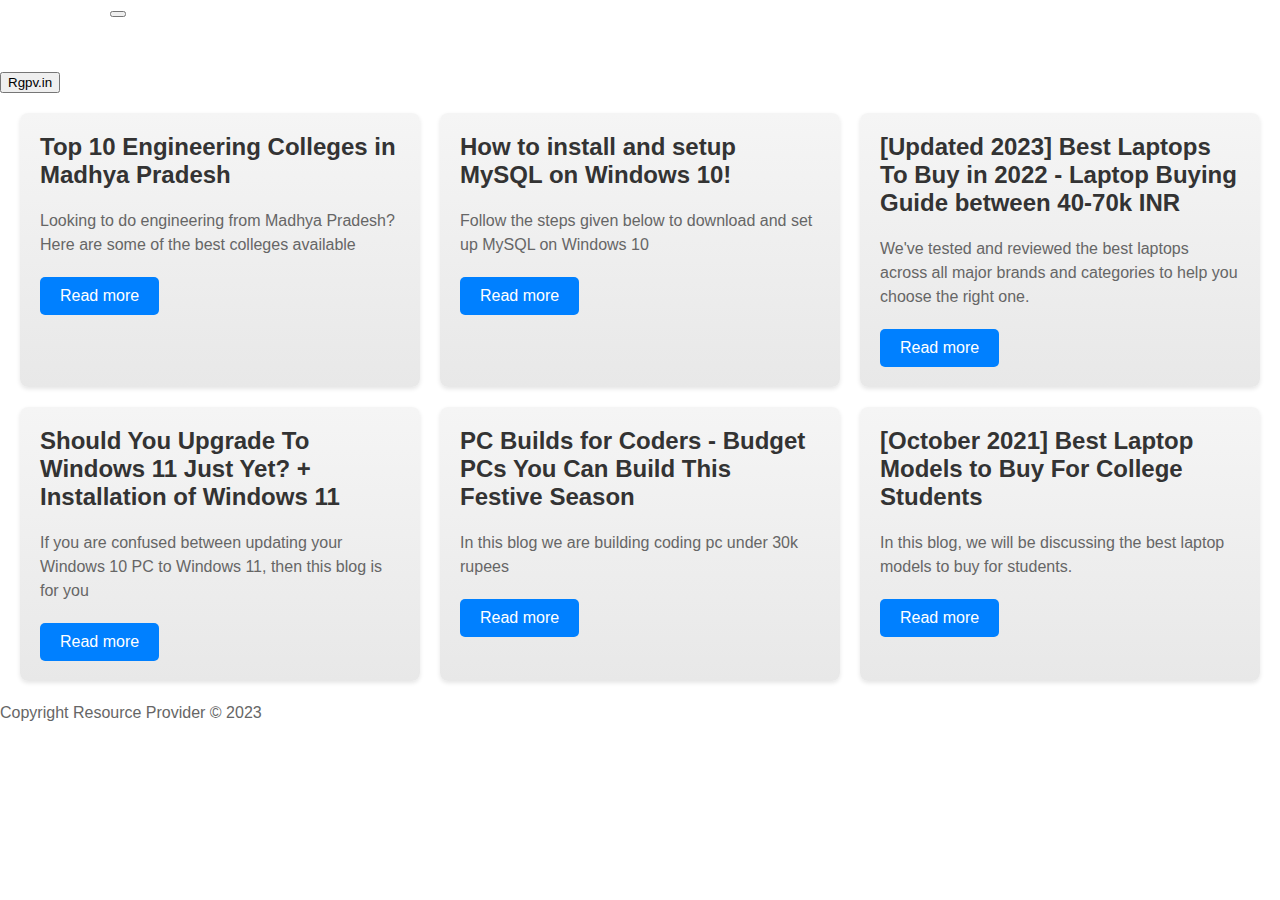
<file: blogs.html>
<!DOCTYPE html>
<html>
<head>
	<title>CS resource</title>
	<link rel="stylesheet" type="text/css" href="style2.css">
</head>
<body>
	<head>
		<meta charset="utf-8">
		<meta name="viewport" content="width=device-width, initial-scale=1">
		<title>cs notes</title>
		<link href="https://cdn.jsdelivr.net/npm/bootstrap@5.3.0-alpha1/dist/css/bootstrap.min.css" rel="stylesheet" integrity="sha384-GLhlTQ8iRABdZLl6O3oVMWSktQOp6b7In1Zl3/Jr59b6EGGoI1aFkw7cmDA6j6gD" crossorigin="anonymous">
		<link href="https://unpkg.com/aos@2.3.1/dist/aos.css" rel="stylesheet">
		<link href="style.css" rel="stylesheet">
	  </head>
	  <body>
		<!----nav bar..............................-->
		
		<nav class="navbar navbar-expand-lg bg-tertiary ">
		  <div class="container-fluid fixed-top bg-body">
			<a class="navbar-brand" href="#"><i> Notes Provider</i> 
			  
			</a>
			<button class="navbar-toggler" type="button" data-bs-toggle="collapse" data-bs-target="#navbarSupportedContent" aria-controls="navbarSupportedContent" aria-expanded="false" aria-label="Toggle navigation">
			  <span class="navbar-toggler-icon"></span>
			</button>
			<div class="collapse navbar-collapse fs-5 " id="navbarSupportedContent">
			  <ul class="navbar-nav me-auto mb-2 mb-lg-0">
				<li class="nav-item">
				  <a class="nav-link active " aria-current="page" href="index.html"> Home
					
				  </a>
				</li>
				
				
				<li class="nav-item dropdown">
				  <a class="nav-link dropdown-toggle text-dark" href="#" role="button" data-bs-toggle="dropdown" aria-expanded="false">
					Syllabus
				  </a>
				  <ul class="dropdown-menu">
					<li><a class="dropdown-item" href="#syllabus1">1 years Syllabus</a></li>
					<li><a class="dropdown-item" href="#syllabus2">2 years Syllabus</a></li>
					<li><a class="dropdown-item" href="#syllabus3">3 years Syllabus</a></li>
				   
				  </ul>
				</li>
				<li class="nav-item dropdown">
				  <a class="nav-link dropdown-toggle text-dark" href="#" role="button" data-bs-toggle="dropdown" aria-expanded="false">
					Notes
				  </a>
				  <ul class="dropdown-menu">
					<li><a class="dropdown-item" href="#notes1">1 years notes</a></li>
					<li><a class="dropdown-item" href="#notes2">2 years notes</a></li>
					<li><a class="dropdown-item" href="#notes3">3 years notes</a></li>
				   
				  </ul>
				  
				  </li>
				</li>
				<li class="nav-item dropdown">
				  <a class="nav-link dropdown-toggle text-dark" href="#" role="button" data-bs-toggle="dropdown" aria-expanded="false">
					Previous paper
				  </a>
				  <ul class="dropdown-menu">
					<li><a class="dropdown-item" href="#paper1">1 years pyq </a></li>
					<li><a class="dropdown-item" href="#paper2">2 years pyq</a></li>
					<li><a class="dropdown-item" href="#paper3">3 years pyq</a></li>
				   
				  </ul>
				  <li class="nav-item">
					<a class="nav-link active " aria-current="page" href="blogs.html"> Blog & Articles
					  
					</a>
				  </li>
				</li>
				<li class="nav-item">
				  <a class="nav-link active " aria-current="page" href="#pro"> About project
					
				  </a>
				</li>
				
				
				
			  </ul>
			  <!-------search bar..........................-->
			  <a href="https://www.rgpvdiploma.in/"target="_blank"><button type="button" class="btn btn-primary">Rgpv.in</button>
			  </a>
			</div>
		  </div>
		</nav>
	<main>
		<section class="grid-container">
			<article>
				<h2>Top 10 Engineering Colleges in Madhya Pradesh</h2>
				<p>Looking to do engineering from Madhya Pradesh? Here are some of the best colleges available </p>
				<a href="collegeblog.html" class="read-more">Read more</a>
			</article>
			<article>
				<h2>How to install and setup MySQL on Windows 10!</h2>
				<p>Follow the steps given below to download and set up MySQL on Windows 10</p>
				<a href="mysqlblog.html" class="read-more">Read more</a>
			</article>
			<article>
				<h2>[Updated 2023] Best Laptops To Buy in 2022 - Laptop Buying Guide between 40-70k INR</h2>
				<p>We've tested and reviewed the best laptops across all major brands and categories to help you choose the right one.</p>
				<a href="comingsoon.html" class="read-more">Read more</a>
			</article>
			<article>
				<h2>Should You Upgrade To Windows 11 Just Yet? + Installation of Windows 11</h2>
				<p>If you are confused between updating your Windows 10 PC to Windows 11, then this blog is for you</p>
				<a href="comingsoon.html" class="read-more">Read more</a>
			</article>
			<article>
				<h2>PC Builds for Coders - Budget PCs You Can Build This Festive Season</h2>
				<p>In this blog we are building coding pc under 30k rupees</p>
				<a href="comingsoon.html" class="read-more">Read more</a>
			</article>
			<article>
				<h2>[October 2021] Best Laptop Models to Buy For College Students</h2>
				<p>In this blog, we will be discussing the best laptop models to buy for students.</p>
				<a href="comingsoon.html" class="read-more">Read more</a>
			</article>
		</section>
	</main>
	<footer>
		<p>Copyright Resource Provider © 2023</p>
	</footer>
</body>
</html>
</file>
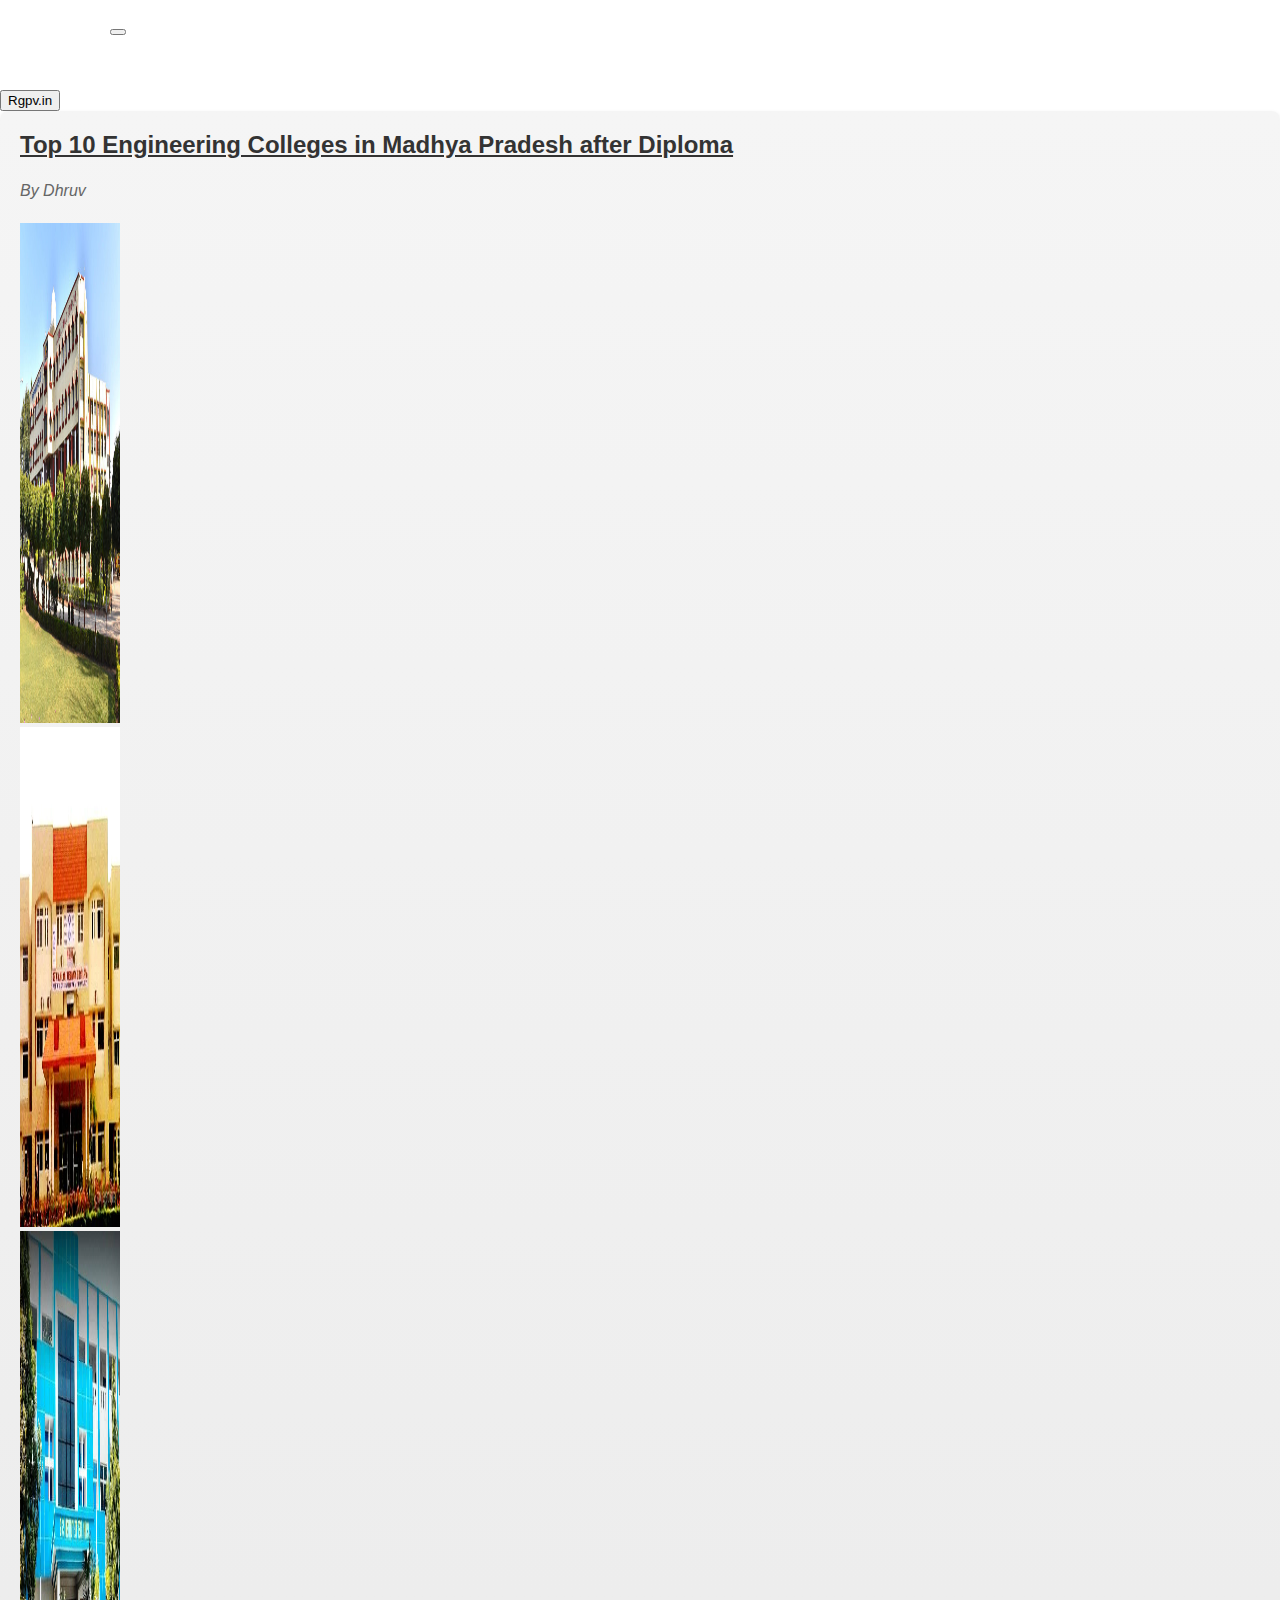
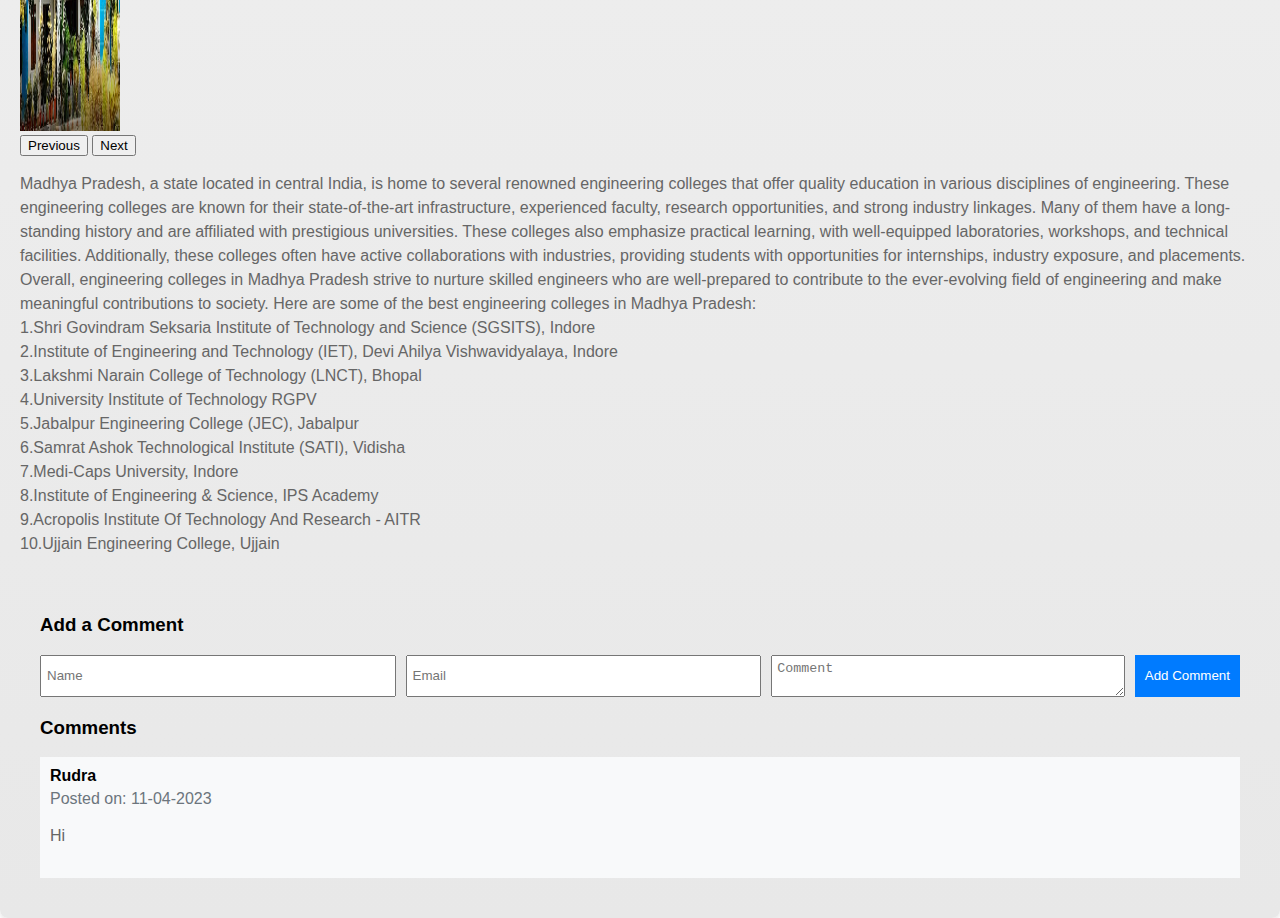
<file: collegeblog.html>
<!DOCTYPE html>
<html lang="en">
<head>
    <meta charset="UTF-8">
    <meta name="viewport" content="width=device-width, initial-scale=1.0">
    <title>My Blog - Article</title>
    <link rel="stylesheet" href="style2.css">
    <style>
        .comment-container {
            margin-top: 30px;
        }

        .comment-container h3 {
            margin-bottom: 10px;
        }

        .comment-form {
            display: flex;
            margin-bottom: 20px;
        }

        .comment-form input[type="text"],
        .comment-form textarea {
            flex: 1;
            margin-right: 10px;
            padding: 5px;
        }

        .comment-form button {
            padding: 5px 10px;
            background-color: #007bff;
            color: #fff;
            border: none;
            cursor: pointer;
        }

        .comment-list {
            list-style: none;
            padding: 0;
            margin: 0;
        }

        .comment-list li {
            margin-bottom: 10px;
            padding: 10px;
            background-color: #f8f9fa;
        }

        .comment-list li strong {
            display: block;
            margin-bottom: 5px;
        }

        .comment-list li span {
            color: #6c757d;
        }
    </style>
</head>
<head>
    <meta charset="utf-8">
    <meta name="viewport" content="width=device-width, initial-scale=1">
    <title>cs notes</title>
    <link href="https://cdn.jsdelivr.net/npm/bootstrap@5.3.0-alpha1/dist/css/bootstrap.min.css" rel="stylesheet" integrity="sha384-GLhlTQ8iRABdZLl6O3oVMWSktQOp6b7In1Zl3/Jr59b6EGGoI1aFkw7cmDA6j6gD" crossorigin="anonymous">
    <link href="https://unpkg.com/aos@2.3.1/dist/aos.css" rel="stylesheet">
    <link href="style.css" rel="stylesheet">
  </head>
  <body>
    <!----nav bar..............................-->
    <br>
    <nav class="navbar navbar-expand-lg bg-tertiary ">
      <div class="container-fluid fixed-top bg-body">
        <a class="navbar-brand" href="#"><i> Notes Provider</i> 
          
        </a>
        <button class="navbar-toggler" type="button" data-bs-toggle="collapse" data-bs-target="#navbarSupportedContent" aria-controls="navbarSupportedContent" aria-expanded="false" aria-label="Toggle navigation">
          <span class="navbar-toggler-icon"></span>
        </button>
        <div class="collapse navbar-collapse fs-5 " id="navbarSupportedContent">
          <ul class="navbar-nav me-auto mb-2 mb-lg-0">
            <li class="nav-item">
              <a class="nav-link active " aria-current="page" href="index.html"> Home
                
              </a>
            </li>
            
            
            <li class="nav-item dropdown">
              <a class="nav-link dropdown-toggle text-dark" href="#" role="button" data-bs-toggle="dropdown" aria-expanded="false">
                Syllabus
              </a>
              <ul class="dropdown-menu">
                <li><a class="dropdown-item" href="#syllabus1">1 years Syllabus</a></li>
                <li><a class="dropdown-item" href="#syllabus2">2 years Syllabus</a></li>
                <li><a class="dropdown-item" href="#syllabus3">3 years Syllabus</a></li>
               
              </ul>
            </li>
            <li class="nav-item dropdown">
              <a class="nav-link dropdown-toggle text-dark" href="#" role="button" data-bs-toggle="dropdown" aria-expanded="false">
                Notes
              </a>
              <ul class="dropdown-menu">
                <li><a class="dropdown-item" href="#notes1">1 years notes</a></li>
                <li><a class="dropdown-item" href="#notes2">2 years notes</a></li>
                <li><a class="dropdown-item" href="#notes3">3 years notes</a></li>
               
              </ul>
              
              </li>
            </li>
            <li class="nav-item dropdown">
              <a class="nav-link dropdown-toggle text-dark" href="#" role="button" data-bs-toggle="dropdown" aria-expanded="false">
                Previous paper
              </a>
              <ul class="dropdown-menu">
                <li><a class="dropdown-item" href="#paper1">1 years pyq </a></li>
                <li><a class="dropdown-item" href="#paper2">2 years pyq</a></li>
                <li><a class="dropdown-item" href="#paper3">3 years pyq</a></li>
               
              </ul>
              <li class="nav-item">
                <a class="nav-link active " aria-current="page" href="blogs.html"> Blog & Articles
                  
                </a>
              </li>
            </li>
            <li class="nav-item">
              <a class="nav-link active " aria-current="page" href="#pro"> About project
                
              </a>
            </li>
          </br> 
            
            
          </ul>
          <!-------search bar..........................-->
          <a href="https://www.rgpvdiploma.in/"target="_blank"><button type="button" class="btn btn-primary">Rgpv.in</button>
          </a>
        </div>
      </div>
    </nav>
</head>
<article>
    <h2> <u>  Top 10 Engineering Colleges in Madhya Pradesh after Diploma</h2> </u> 
    <p><i>By Dhruv</i></p>
    <!------slide .....................................................slide-->

<div id="carouselExampleInterval" class="carousel slide carousel-fade" data-bs-ride="carousel">
  <div class="carousel-inner">
    <div class="carousel-item active" data-bs-interval="5000">
      <img src="lnct-slider2-1024x456.jpg" class="d-block w-100" width="100" height="500" alt="...">
    </div>
    <div class="carousel-item" data-bs-interval="5000">
      <img src="img/IET_Indore.jpg" class="d-block w-100" width="100" height="500" alt="...">
    </div>
    <div class="carousel-item" data-bs-interval="5000">
      <img src="img/sgits.jpeg" class="d-block w-100" width="100" height="500" alt="...">
    </div>
  

  <button class="carousel-control-prev" type="button" data-bs-target="#carouselExampleInterval" data-bs-slide="prev">
    <span class="carousel-control-prev-icon" aria-hidden="true"></span>
    <span class="visually-hidden">Previous</span>
  </button>
  <button class="carousel-control-next" type="button" data-bs-target="#carouselExampleInterval" data-bs-slide="next">
    <span class="carousel-control-next-icon" aria-hidden="true"></span>
    <span class="visually-hidden">Next</span>
  </button>
</div>






    <script src="https://cdn.jsdelivr.net/npm/bootstrap@5.3.0-alpha1/dist/js/bootstrap.bundle.min.js" integrity="sha384-w76AqPfDkMBDXo30jS1Sgez6pr3x5MlQ1ZAGC+nuZB+EYdgRZgiwxhTBTkF7CXvN" crossorigin="anonymous"></script>
    <script src="https://unpkg.com/aos@2.3.1/dist/aos.js"></script>
    <script>
      AOS.init();
    </script>
<div >
    <p> Madhya Pradesh, a state located in central India, is home to several renowned engineering colleges that offer quality education in various disciplines of engineering. These engineering colleges are known for their state-of-the-art infrastructure, experienced faculty, research opportunities, and strong industry linkages. Many of them have a long-standing history and are affiliated with prestigious universities. These colleges also emphasize practical learning, with well-equipped laboratories, workshops, and technical facilities. Additionally, these colleges often have active collaborations with industries, providing students with opportunities for internships, industry exposure, and placements. Overall, engineering colleges in Madhya Pradesh strive to nurture skilled engineers who are well-prepared to contribute to the ever-evolving field of engineering and make meaningful contributions to society.
        Here are some of the best engineering colleges in Madhya Pradesh: <br>
        1.Shri Govindram Seksaria Institute of Technology and Science (SGSITS), Indore<br>
        2.Institute of Engineering and Technology (IET), Devi Ahilya Vishwavidyalaya, Indore<br>
        3.Lakshmi Narain College of Technology (LNCT), Bhopal <br>
        4.University Institute of Technology RGPV <br>
        5.Jabalpur Engineering College (JEC), Jabalpur<br>
        6.Samrat Ashok Technological Institute (SATI), Vidisha <br>
        7.Medi-Caps University, Indore<br>
        8.Institute of Engineering & Science, IPS Academy<br>
        9.Acropolis Institute Of Technology And Research - AITR<br>
        10.Ujjain Engineering College, Ujjain</p> <br> </b>
<body>
        </div>
    </header>
    <main>
                <h3>Add a Comment</h3>
                <form class="comment-form">
                    <input type="text" placeholder="Name" required>
                    <input type="text" placeholder="Email" required>
                    <textarea placeholder="Comment" required></textarea>
                    <button type="submit">Add Comment</button>
                </form>
                <h3>Comments</h3>
                <ul class="comment-list">
                    <!-- Existing comments go here -->
                    <li>
                        <strong>Rudra</strong>
                        <span>Posted on: 11-04-2023</span>
                        <p>Hi</p>
                    </li>
                </ul>
            </div>
        </div>
    </main>
</head>
<body>
    <main>
        <div class="article-container">
</file>
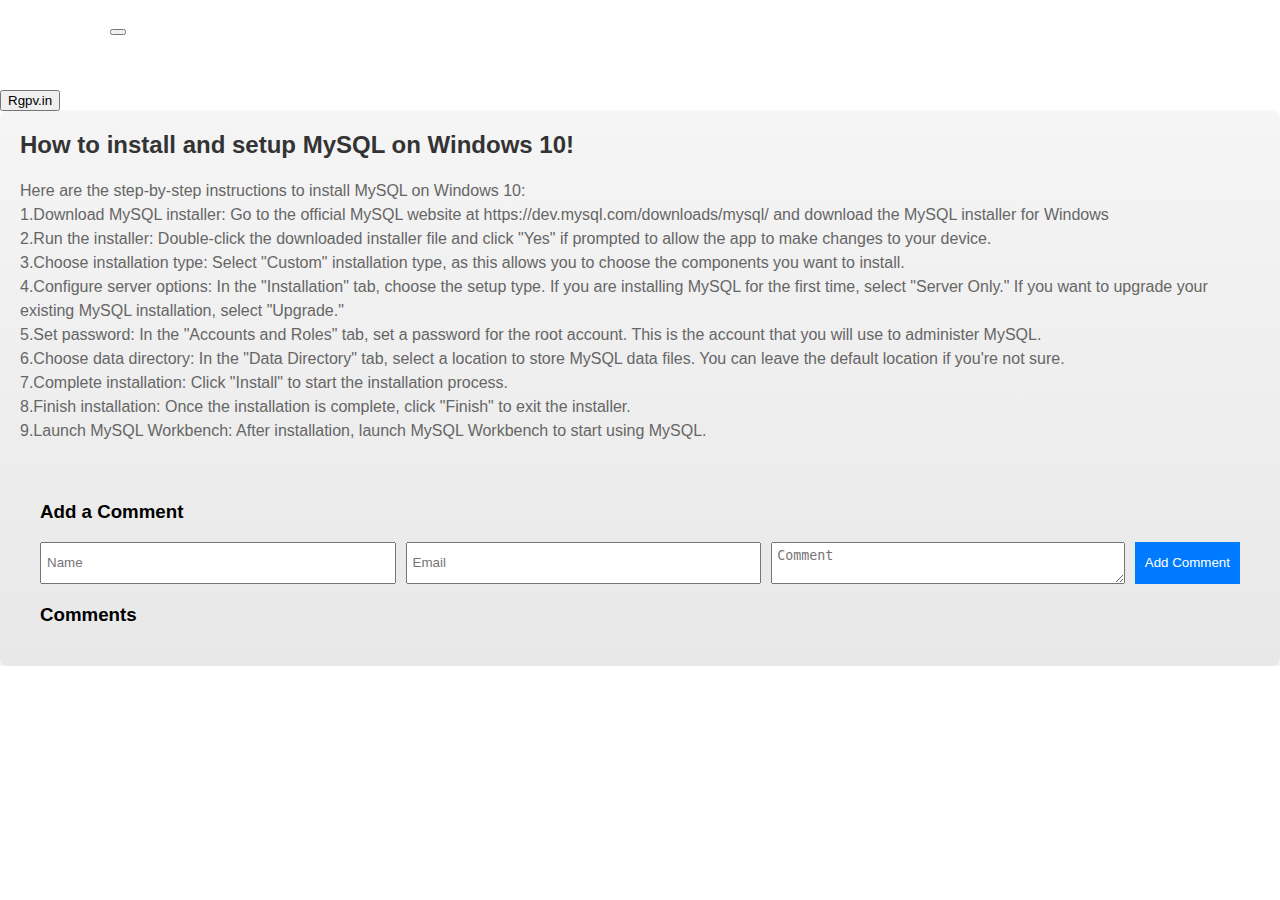
<file: mysqlblog.html>
<!DOCTYPE html>
<html lang="en">
<head>
    <meta charset="UTF-8">
    <meta name="viewport" content="width=device-width, initial-scale=1.0">
    <title>My Blog - Article</title>
    <link rel="stylesheet" href="style2.css">
    <style>
        .comment-container {
            margin-top: 30px;
        }

        .comment-container h3 {
            margin-bottom: 10px;
        }

        .comment-form {
            display: flex;
            margin-bottom: 20px;
        }

        .comment-form input[type="text"],
        .comment-form textarea {
            flex: 1;
            margin-right: 10px;
            padding: 5px;
        }

        .comment-form button {
            padding: 5px 10px;
            background-color: #007bff;
            color: #fff;
            border: none;
            cursor: pointer;
        }

        .comment-list {
            list-style: none;
            padding: 0;
            margin: 0;
        }

        .comment-list li {
            margin-bottom: 10px;
            padding: 10px;
            background-color: #f8f9fa;
        }

        .comment-list li strong {
            display: block;
            margin-bottom: 5px;
        }

        .comment-list li span {
            color: #6c757d;
        }
    </style>
</head>
<head>
    <meta charset="utf-8">
    <meta name="viewport" content="width=device-width, initial-scale=1">
    <title>cs notes</title>
    <link href="https://cdn.jsdelivr.net/npm/bootstrap@5.3.0-alpha1/dist/css/bootstrap.min.css" rel="stylesheet" integrity="sha384-GLhlTQ8iRABdZLl6O3oVMWSktQOp6b7In1Zl3/Jr59b6EGGoI1aFkw7cmDA6j6gD" crossorigin="anonymous">
    <link href="https://unpkg.com/aos@2.3.1/dist/aos.css" rel="stylesheet">
    <link href="style.css" rel="stylesheet">
  </head>
  <body>
    <!----nav bar..............................-->
    <br>
    <nav class="navbar navbar-expand-lg bg-tertiary ">
      <div class="container-fluid fixed-top bg-body">
        <a class="navbar-brand" href="#"><i> Notes Provider</i> 
          
        </a>
        <button class="navbar-toggler" type="button" data-bs-toggle="collapse" data-bs-target="#navbarSupportedContent" aria-controls="navbarSupportedContent" aria-expanded="false" aria-label="Toggle navigation">
          <span class="navbar-toggler-icon"></span>
        </button>
        <div class="collapse navbar-collapse fs-5 " id="navbarSupportedContent">
          <ul class="navbar-nav me-auto mb-2 mb-lg-0">
            <li class="nav-item">
              <a class="nav-link active " aria-current="page" href="index.html"> Home
                
              </a>
            </li>
            
            
            <li class="nav-item dropdown">
              <a class="nav-link dropdown-toggle text-dark" href="#" role="button" data-bs-toggle="dropdown" aria-expanded="false">
                Syllabus
              </a>
              <ul class="dropdown-menu">
                <li><a class="dropdown-item" href="#syllabus1">1 years Syllabus</a></li>
                <li><a class="dropdown-item" href="#syllabus2">2 years Syllabus</a></li>
                <li><a class="dropdown-item" href="#syllabus3">3 years Syllabus</a></li>
               
              </ul>
            </li>
            <li class="nav-item dropdown">
              <a class="nav-link dropdown-toggle text-dark" href="#" role="button" data-bs-toggle="dropdown" aria-expanded="false">
                Notes
              </a>
              <ul class="dropdown-menu">
                <li><a class="dropdown-item" href="#notes1">1 years notes</a></li>
                <li><a class="dropdown-item" href="#notes2">2 years notes</a></li>
                <li><a class="dropdown-item" href="#notes3">3 years notes</a></li>
               
              </ul>
              
              </li>
            </li>
            <li class="nav-item dropdown">
              <a class="nav-link dropdown-toggle text-dark" href="#" role="button" data-bs-toggle="dropdown" aria-expanded="false">
                Previous paper
              </a>
              <ul class="dropdown-menu">
                <li><a class="dropdown-item" href="#paper1">1 years pyq </a></li>
                <li><a class="dropdown-item" href="#paper2">2 years pyq</a></li>
                <li><a class="dropdown-item" href="#paper3">3 years pyq</a></li>
               
              </ul>
              <li class="nav-item">
                <a class="nav-link active " aria-current="page" href="blogs.html"> Blog & Articles
                  
                </a>
              </li>
            </li>
            <li class="nav-item">
              <a class="nav-link active " aria-current="page" href="#pro"> About project
                
              </a>
            </li>
          </br> 
            
            
          </ul>
          <!-------search bar..........................-->
          <a href="https://www.rgpvdiploma.in/"target="_blank"><button type="button" class="btn btn-primary">Rgpv.in</button>
          </a>
        </div>
      </div>
    </nav>
</head>
<article>
    <h2>How to install and setup MySQL on Windows 10!<u></h2> </u> 
    <script src="https://cdn.jsdelivr.net/npm/bootstrap@5.3.0-alpha1/dist/js/bootstrap.bundle.min.js" integrity="sha384-w76AqPfDkMBDXo30jS1Sgez6pr3x5MlQ1ZAGC+nuZB+EYdgRZgiwxhTBTkF7CXvN" crossorigin="anonymous"></script>
    <script src="https://unpkg.com/aos@2.3.1/dist/aos.js"></script>
    <script>
      AOS.init();
    </script>
<div >
    <p> Here are the step-by-step instructions to install MySQL on Windows 10: <br>
        1.Download MySQL installer: Go to the official MySQL website at https://dev.mysql.com/downloads/mysql/ and download the MySQL installer for Windows<br>
        2.Run the installer: Double-click the downloaded installer file and click "Yes" if prompted to allow the app to make changes to your device.<br>
        3.Choose installation type: Select "Custom" installation type, as this allows you to choose the components you want to install.<br>
        4.Configure server options: In the "Installation" tab, choose the setup type. If you are installing MySQL for the first time, select "Server Only." If you want to upgrade your existing MySQL installation, select "Upgrade." <br>
        5.Set password: In the "Accounts and Roles" tab, set a password for the root account. This is the account that you will use to administer MySQL.<br>
        6.Choose data directory: In the "Data Directory" tab, select a location to store MySQL data files. You can leave the default location if you're not sure.<br>
        7.Complete installation: Click "Install" to start the installation process.<br>
        8.Finish installation: Once the installation is complete, click "Finish" to exit the installer.<br>
        9.Launch MySQL Workbench: After installation, launch MySQL Workbench to start using MySQL.<br>
        </p> <br> </b>
<body>
        </div>
    </header>
    <main>
                <h3>Add a Comment</h3>
                <form class="comment-form">
                    <input type="text" placeholder="Name" required>
                    <input type="text" placeholder="Email" required>
                    <textarea placeholder="Comment" required></textarea>
                    <button type="submit">Add Comment</button>
                </form>
                <h3>Comments</h3>
                <ul class="comment-list">
                    <!-- Existing comments go here -->
                </ul>
            </div>
        </div>
    </main>
</head>
<body>
    <main>
        <div class="article-container">
</file>
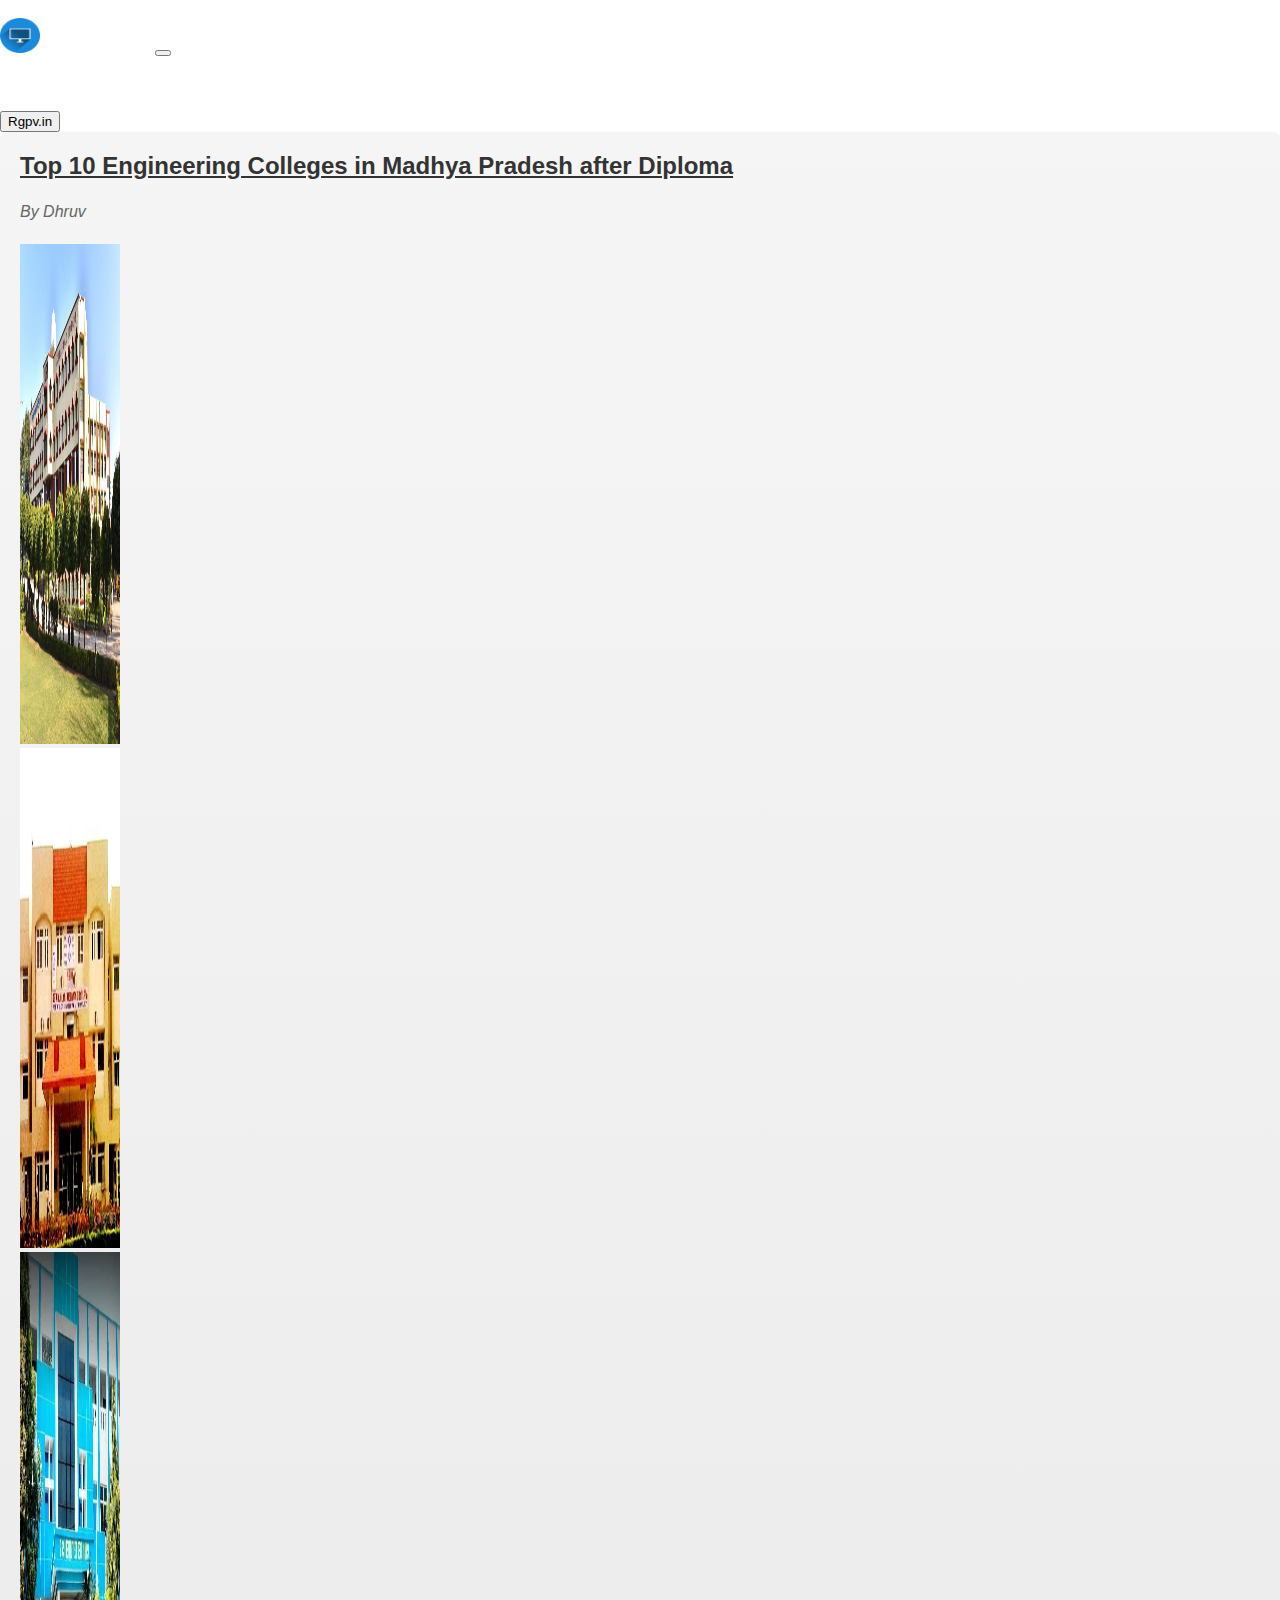
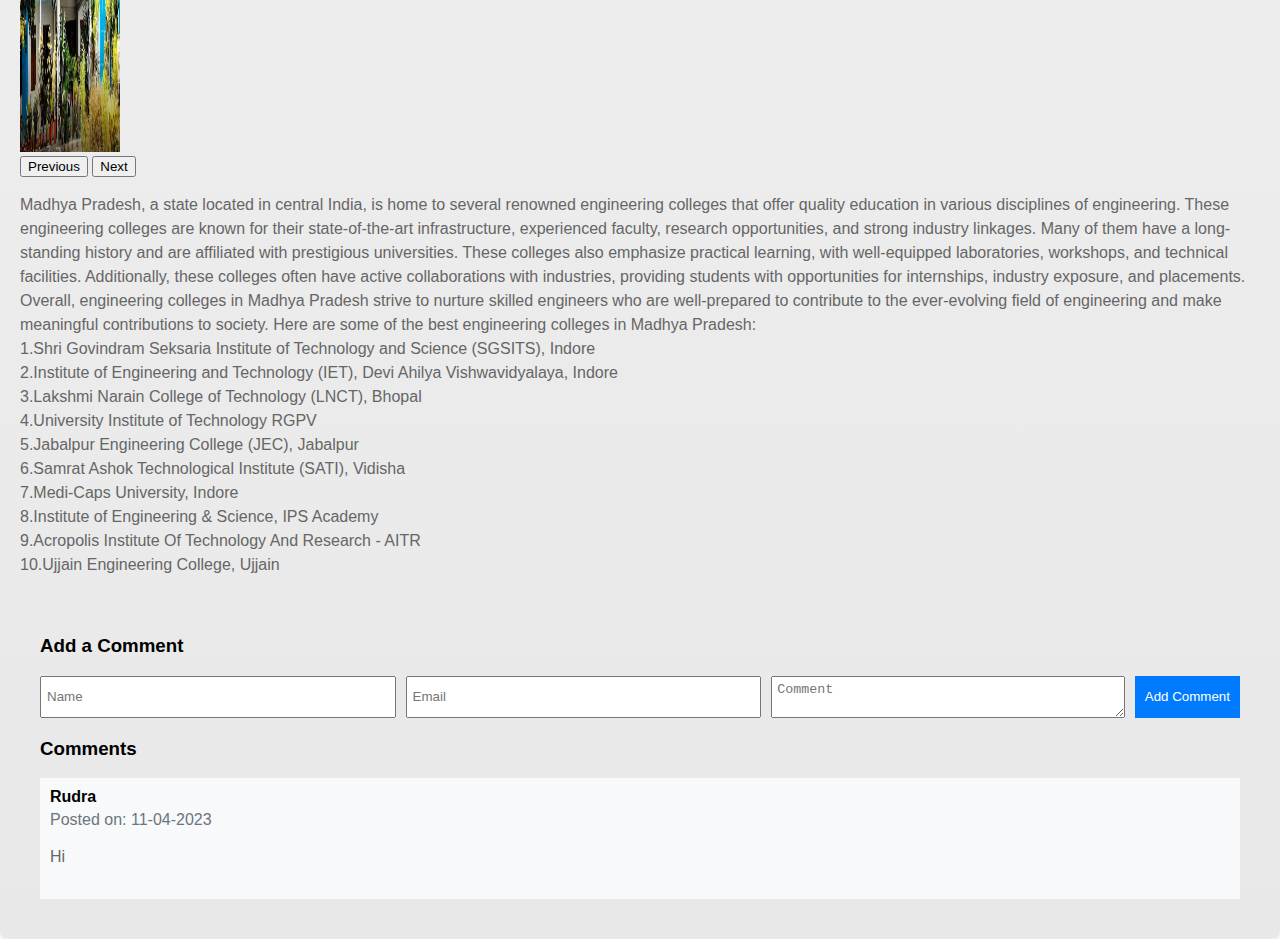
<file: top10mp.html>
<!DOCTYPE html>
<html lang="en">
<head>
    <meta charset="UTF-8">
    <meta name="viewport" content="width=device-width, initial-scale=1.0">
    <title>My Blog - Article</title>
    <link rel="stylesheet" href="style2.css">
    <style>
        .comment-container {
            margin-top: 30px;
        }

        .comment-container h3 {
            margin-bottom: 10px;
        }

        .comment-form {
            display: flex;
            margin-bottom: 20px;
        }

        .comment-form input[type="text"],
        .comment-form textarea {
            flex: 1;
            margin-right: 10px;
            padding: 5px;
        }

        .comment-form button {
            padding: 5px 10px;
            background-color: #007bff;
            color: #fff;
            border: none;
            cursor: pointer;
        }

        .comment-list {
            list-style: none;
            padding: 0;
            margin: 0;
        }

        .comment-list li {
            margin-bottom: 10px;
            padding: 10px;
            background-color: #f8f9fa;
        }

        .comment-list li strong {
            display: block;
            margin-bottom: 5px;
        }

        .comment-list li span {
            color: #6c757d;
        }
    </style>
</head>
<head>
    <meta charset="utf-8">
    <meta name="viewport" content="width=device-width, initial-scale=1">
    <title>cs notes</title>
    <link href="https://cdn.jsdelivr.net/npm/bootstrap@5.3.0-alpha1/dist/css/bootstrap.min.css" rel="stylesheet" integrity="sha384-GLhlTQ8iRABdZLl6O3oVMWSktQOp6b7In1Zl3/Jr59b6EGGoI1aFkw7cmDA6j6gD" crossorigin="anonymous">
    <link href="https://unpkg.com/aos@2.3.1/dist/aos.css" rel="stylesheet">
    <link href="style.css" rel="stylesheet">
  </head>
  <body>
    <!----nav bar..............................-->
    <br>
    <nav class="navbar navbar-expand-lg bg-tertiary ">
      <div class="container-fluid fixed-top bg-body">
        <a class="navbar-brand" href="#"> <img src="img/1111.webp" alt="logo" width="40" height="35"> <i> Notes Provider</i> 
          
        </a>
        <button class="navbar-toggler" type="button" data-bs-toggle="collapse" data-bs-target="#navbarSupportedContent" aria-controls="navbarSupportedContent" aria-expanded="false" aria-label="Toggle navigation">
          <span class="navbar-toggler-icon"></span>
        </button>
        <div class="collapse navbar-collapse fs-5 " id="navbarSupportedContent">
          <ul class="navbar-nav me-auto mb-2 mb-lg-0">
            <li class="nav-item">
              <a class="nav-link active " aria-current="page" href="index.html"> Home
                
              </a>
            </li>
            
            
            <li class="nav-item dropdown">
              <a class="nav-link dropdown-toggle text-dark" href="#" role="button" data-bs-toggle="dropdown" aria-expanded="false">
                Syllabus
              </a>
              <ul class="dropdown-menu">
                <li><a class="dropdown-item" href="#syllabus1">1 years Syllabus</a></li>
                <li><a class="dropdown-item" href="#syllabus2">2 years Syllabus</a></li>
                <li><a class="dropdown-item" href="#syllabus3">3 years Syllabus</a></li>
               
              </ul>
            </li>
            <li class="nav-item dropdown">
              <a class="nav-link dropdown-toggle text-dark" href="#" role="button" data-bs-toggle="dropdown" aria-expanded="false">
                Notes
              </a>
              <ul class="dropdown-menu">
                <li><a class="dropdown-item" href="#notes1">1 years notes</a></li>
                <li><a class="dropdown-item" href="#notes2">2 years notes</a></li>
                <li><a class="dropdown-item" href="#notes3">3 years notes</a></li>
               
              </ul>
              
              </li>
            </li>
            <li class="nav-item dropdown">
              <a class="nav-link dropdown-toggle text-dark" href="#" role="button" data-bs-toggle="dropdown" aria-expanded="false">
                Previous paper
              </a>
              <ul class="dropdown-menu">
                <li><a class="dropdown-item" href="#paper1">1 years pyq </a></li>
                <li><a class="dropdown-item" href="#paper2">2 years pyq</a></li>
                <li><a class="dropdown-item" href="#paper3">3 years pyq</a></li>
               
              </ul>
              <li class="nav-item">
                <a class="nav-link active " aria-current="page" href="blogs.html"> Blog & Articles
                  
                </a>
              </li>
            </li>
            <li class="nav-item">
              <a class="nav-link active " aria-current="page" href="#pro"> About project
                
              </a>
            </li>
          </br> 
            
            
          </ul>
          <!-------search bar..........................-->
          <a href="https://www.rgpvdiploma.in/"target="_blank"><button type="button" class="btn btn-primary">Rgpv.in</button>
          </a>
        </div>
      </div>
    </nav>
</head>
<article>
    <h2> <u>  Top 10 Engineering Colleges in Madhya Pradesh after Diploma</h2> </u> 
    <p><i>By Dhruv</i></p>
    <!------slide .....................................................slide-->

<div id="carouselExampleInterval" class="carousel slide carousel-fade" data-bs-ride="carousel">
  <div class="carousel-inner">
    <div class="carousel-item active" data-bs-interval="5000">
      <img src="img/lnct-slider2-1024x456.jpg" class="d-block w-100" width="100" height="500" alt="...">
    </div>
    <div class="carousel-item" data-bs-interval="5000">
      <img src="img/IET_Indore.jpg" class="d-block w-100" width="100" height="500" alt="...">
    </div>
    <div class="carousel-item" data-bs-interval="5000">
      <img src="img/sgits.jpeg" class="d-block w-100" width="100" height="500" alt="...">
    </div>
  

  <button class="carousel-control-prev" type="button" data-bs-target="#carouselExampleInterval" data-bs-slide="prev">
    <span class="carousel-control-prev-icon" aria-hidden="true"></span>
    <span class="visually-hidden">Previous</span>
  </button>
  <button class="carousel-control-next" type="button" data-bs-target="#carouselExampleInterval" data-bs-slide="next">
    <span class="carousel-control-next-icon" aria-hidden="true"></span>
    <span class="visually-hidden">Next</span>
  </button>
</div>






    <script src="https://cdn.jsdelivr.net/npm/bootstrap@5.3.0-alpha1/dist/js/bootstrap.bundle.min.js" integrity="sha384-w76AqPfDkMBDXo30jS1Sgez6pr3x5MlQ1ZAGC+nuZB+EYdgRZgiwxhTBTkF7CXvN" crossorigin="anonymous"></script>
    <script src="https://unpkg.com/aos@2.3.1/dist/aos.js"></script>
    <script>
      AOS.init();
    </script>
<div >
    <p> Madhya Pradesh, a state located in central India, is home to several renowned engineering colleges that offer quality education in various disciplines of engineering. These engineering colleges are known for their state-of-the-art infrastructure, experienced faculty, research opportunities, and strong industry linkages. Many of them have a long-standing history and are affiliated with prestigious universities. These colleges also emphasize practical learning, with well-equipped laboratories, workshops, and technical facilities. Additionally, these colleges often have active collaborations with industries, providing students with opportunities for internships, industry exposure, and placements. Overall, engineering colleges in Madhya Pradesh strive to nurture skilled engineers who are well-prepared to contribute to the ever-evolving field of engineering and make meaningful contributions to society.
        Here are some of the best engineering colleges in Madhya Pradesh: <br>
        1.Shri Govindram Seksaria Institute of Technology and Science (SGSITS), Indore<br>
        2.Institute of Engineering and Technology (IET), Devi Ahilya Vishwavidyalaya, Indore<br>
        3.Lakshmi Narain College of Technology (LNCT), Bhopal <br>
        4.University Institute of Technology RGPV <br>
        5.Jabalpur Engineering College (JEC), Jabalpur<br>
        6.Samrat Ashok Technological Institute (SATI), Vidisha <br>
        7.Medi-Caps University, Indore<br>
        8.Institute of Engineering & Science, IPS Academy<br>
        9.Acropolis Institute Of Technology And Research - AITR<br>
        10.Ujjain Engineering College, Ujjain</p> <br> </b>
<body>
        </div>
    </header>
    <main>
                <h3>Add a Comment</h3>
                <form class="comment-form">
                    <input type="text" placeholder="Name" required>
                    <input type="text" placeholder="Email" required>
                    <textarea placeholder="Comment" required></textarea>
                    <button type="submit">Add Comment</button>
                </form>
                <h3>Comments</h3>
                <ul class="comment-list">
                    <!-- Existing comments go here -->
                    <li>
                        <strong>Rudra</strong>
                        <span>Posted on: 11-04-2023</span>
                        <p>Hi</p>
                    </li>
                </ul>
            </div>
        </div>
    </main>
</head>
<body>
    <main>
        <div class="article-container">
</file>
<file: style.css>
html,body
{
     overflow-x: hidden; 
}
.nav-link:hover{

  
 color: rgb(43, 181, 226) !important;
 
}
</file>
<file: style2.css>
body {
	font-family: Arial, sans-serif;
	margin: 0;
	padding: 0;
}

header {
	background-color: #333;
	color: #fff;
	padding: 20px;
}

h1 {
	margin: 0;
}

nav ul {
	list-style: none;
	margin: 0;
	padding: 0;
}

nav li {
	display: inline-block;
	margin-right: 20px;
}

nav a {
	color: #fff;
	text-decoration: none;
}

main {
	margin: 20px;
}

.grid-container {
	display: grid;
	grid-template-columns: repeat(auto-fit, minmax(300px, 1fr));
	grid-gap: 20px;
}

article {
	background: linear-gradient(to bottom, #f5f5f5, #e8e8e8);
	padding: 20px;
	border-radius: 8px;
	box-shadow: 0 2px 4px rgba(0, 0, 0, 0.1);
}

h2 {
	margin-top: 0;
	font-size: 24px;
	color: #333;
}

p {
	color: #666;
	line-height: 1.5;
	margin-bottom: 20px;
}

.read-more {
	display: inline-block;
	padding: 10px 20px;
	color: #fff;
	background-color: #0080ff;
	border-radius: 5px;
	text-decoration: none;
	transition: background-color 0.2s ease-in-out;
}

.read-more:hover {
	background-color: #0066cc;
}
</file>
